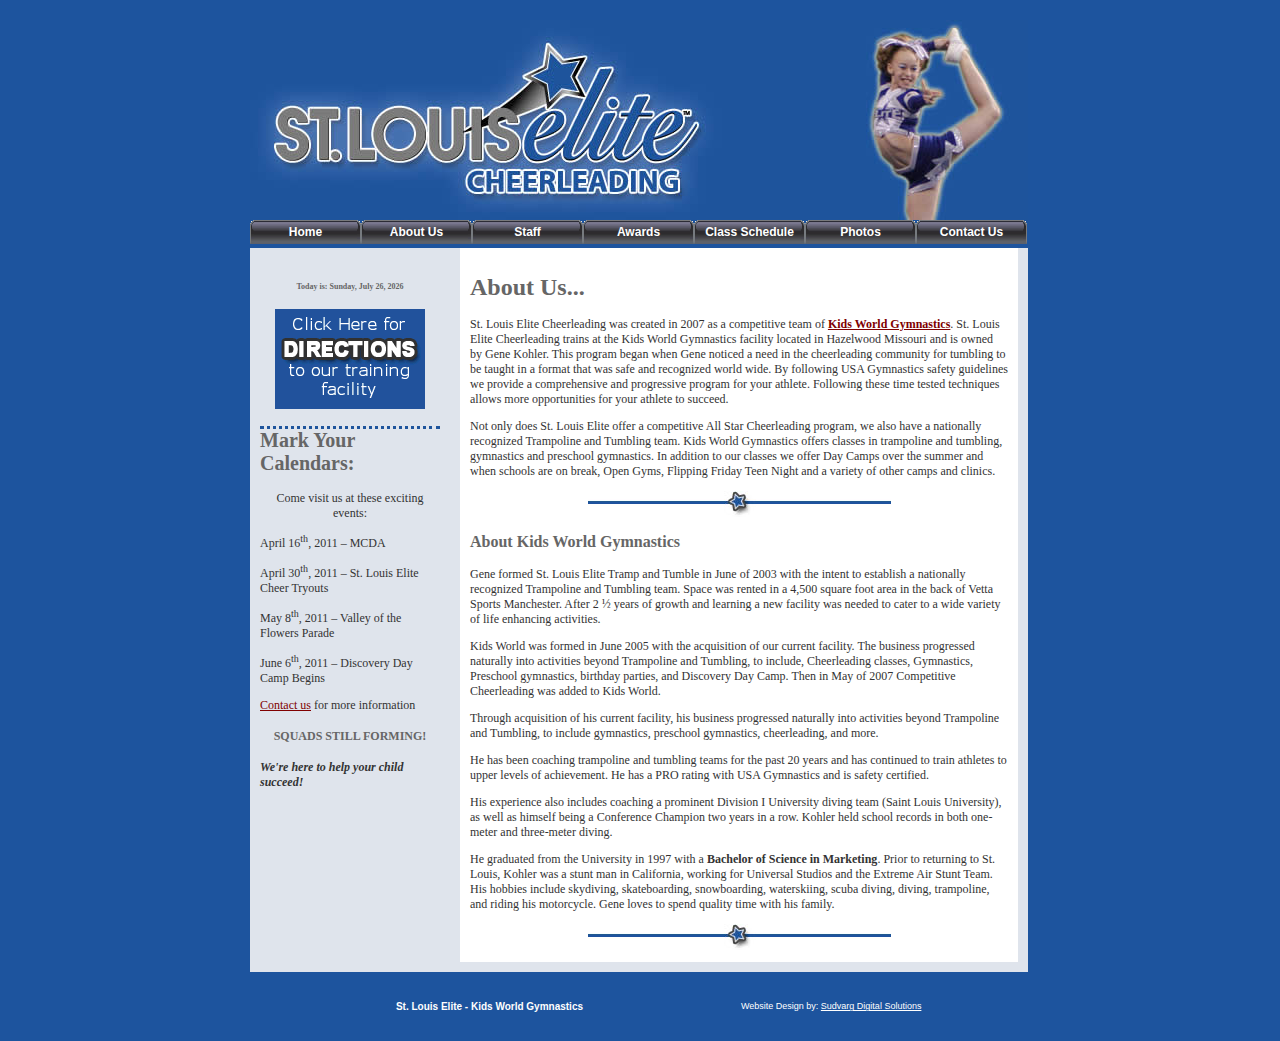
<file: oldsite/about-us.htm>
<!DOCTYPE html PUBLIC "-//W3C//DTD XHTML 1.0 Transitional//EN" "http://www.w3.org/TR/xhtml1/DTD/xhtml1-transitional.dtd">
<html xmlns="http://www.w3.org/1999/xhtml" ><!-- InstanceBegin template="/Templates/pg-main.dwt" codeOutsideHTMLIsLocked="false" -->
<head>
<meta http-equiv="Content-Type" content="text/html; charset=utf-8" />
<!-- InstanceBeginEditable name="doctitle" -->
<title>St. Louis Elite Cheerleading - All Star Cheer - Competitive and Recreational</title>
<link rel="shortcut icon" type="image/ico" href="/favicon.ico" />

<meta name="revisit-after" content="15 days">
<meta name="MSSmartTagsPreventParsing" content="TRUE">
<meta name="robots" content="ALL">
<meta name="distribution" content="Global">
<meta name="rating" content="Safe For Kids">
<meta name="copyright" content=" copyright ©, 2009">
<meta name="author" content="Gene Kohler - Kids World Gymnastics"> 
<meta name="language" content="English">
<meta name="doc-type" content="Web Page">
<meta name="doc-class" content="Completed">
<meta name="doc-rights" content="Copyrighted Work">


 <meta name="keywords" content="cheerleading, all star cheerleading, cheer leading, cheer leaders, competitive, competition, St. Louis cheerleading, Manchester, Missouri, cheerleading gym,  Worlds, gymnastic, sport, dance, hip hop, tumbling classes, classes, tumbling, squad, clinics, facility, facility rental, gym rental, private lessons, acrobatic gymnastics, " />
<!-- InstanceEndEditable -->
<link rel="stylesheet" type="text/css" href="pg-main.css" media="all" />
<!--[if IE]>
<style type="text/css" media="all">.borderitem {border-style:solid;}</style>
<![endif]-->
<script type="text/javascript" src="CSSMenuWriter/cssmw/menu.js"></script>

<style type="text/css" media="all">
<!--
@import url("CSSMenuWriter/cssmw/menu.css");
body,td,th {
	font-family: Verdana, Geneva, sans-serif;
	font-size: 12px;
	color: #333;
	text-align: left;
}
a:link {
	color: #800000;
	text-decoration: underline;
}
a:visited {
	color: #369;
	text-decoration: underline;
}
a:hover {
	color: #396;
	text-decoration: underline;
}
a:active {
	color: #585B60;
	text-decoration: underline;
}
h1 {
	font-size: 24px;
	color: #45444C;
}
h2 {
	font-size: 20px;
	border-top-color: #1E549C;
	border-top-style: dotted;
	color: #45444C;
}
h3 {
	font-size: 16px;
	color: #45444C;
}
h4 {
	font-size: 12px;
	color: #45444C;
}
h5 {
	font-size: 10px;
	text-align: center;
	color: #45444C;
}
h6 {
	font-size: 8px;
	color: #45444C;
	text-align: center;
}
-->
</style>
<!--[if lte IE 6]>
<style type="text/css" media="all">
@import url("CSSMenuWriter/cssmw/menu_ie.css");
</style>
<![endif]-->

<style type="text/css" media="all">
<!--
@import url("CSSMenuWriter/cssmw/menu.css");
-->
</style>
<!--[if lte IE 6]>
<style type="text/css" media="all">
@import url("CSSMenuWriter/cssmw/menu_ie.css");
</style>
<![endif]-->

<!-- InstanceBeginEditable name="head" -->
<style type="text/css">
<!--
h1 {
	color: #666;
}
h2 {
	color: #666;
}
h3 {
	color: #666;
}
h4 {
	color: #666;
}
h5 {
	color: #666;
}
h6 {
	color: #666;
}
-->
</style><!-- InstanceEndEditable -->
</head>

<body bgcolor="#1D549E">

<div id="main">
	<div id="container">
		<div id="header"><img src="images/masthead.jpg" alt="St. Louis Elite Cheerleading" width="778" height="200" /></div>
		<br class="clearfloat" />
		<div id="navbar">
		  <ul class="level-0" id="cssmw">
		    <li><span><a href="index.html">Home</a></span></li>
		    <li><span><a href="about-us.htm">About Us</a></span></li>
		    <li><span><a href="staff.htm">Staff</a></span></li>
		    <li><span><a href="awards.htm">Awards</a></span></li>
		    <li><span><a href="class-schedule.htm">Class Schedule</a></span></li>
		    <li><span><a href="photos.htm">Photos</a></span></li>
		    <li><span><a href="contact-us.htm">Contact Us</a></span></li>
		  </ul>
<script type="text/javascript">if(window.attachEvent) { window.attachEvent("onload", function() { cssmw.intializeMenu('cssmw'); }); } else if(window.addEventListener) { window.addEventListener("load", function() { cssmw.intializeMenu('cssmw'); }, true); }</script>
	  </div>
		<br class="clearfloat" />
		<div id="sidebar">
         <p>&nbsp;</p>
      <h6 align="center">Today is:
        <script type="text/javascript">
				<!-- Begin
				var days=new Array(7);
				days[1]="Monday";
				days[2]="Tuesday";
				days[3]="Wednesday";
				days[4]="Thursday";
				days[5]="Friday";
				days[6]="Saturday";
				days[0]="Sunday";
				var months=new Array(13);
				months[1]="January";
				months[2]="February";
				months[3]="March";
				months[4]="April";
				months[5]="May";
				months[6]="June";
				months[7]="July";
				months[8]="August";
				months[9]="September";
				months[10]="October";
				months[11]="November";
				months[12]="December";
				var time=new Date();
				var ldays=days[time.getDay()];
				var lmonth=months[time.getMonth() + 1];
				var date=time.getDate();
				var year=time.getYear();
				if (year < 2000)
				year = year + 1900;
				document.write(ldays + "," + " " + lmonth + " " + date + "," + " " + year);
				// End
				// -->
				</script>
        
        
      </h6>
      <table width="150" border="0" align="center" cellpadding="0" cellspacing="0">
        <tr>
          <td><!--======================== BEGIN COPYING THE HTML HERE ==========================-->
            <a href="directions.htm"><img name="directionsagif" src="directions-gif/directions-agif.gif" width="150" height="100" border="0" id="directionsagif" alt="Click here for DIRECTIONS to St. Louis Elite" /></a>
         </td>
        </tr>
      </table>
      <!-- InstanceBeginEditable name="sidebar" -->
      <h2>Mark Your Calendars:</h2>
      <p align="center">Come visit us at these exciting events:</p>
      <p>April 16<sup>th</sup>, 2011 &ndash; MCDA</p>
      <p>April 30<sup>th</sup>, 2011 &ndash; St. Louis Elite Cheer Tryouts</p>
      <p>May 8<sup>th</sup>, 2011 &ndash; Valley of the Flowers Parade</p>
      <p>June 6<sup>th</sup>, 2011 &ndash; Discovery Day Camp Begins</p>
      <p><a href="contact-us.htm">Contact us</a> for more information</p>
      <h4 style="text-align:center">SQUADS STILL FORMING!</h4>
      <p><strong><em>We're here to help your child succeed!</em></strong></p>
      <!-- InstanceEndEditable --></div>
		<div id="content"><!-- InstanceBeginEditable name="content" -->
		  <h1>About Us...</h1>
		  <p>St. Louis Elite Cheerleading was created in 2007 as a competitive team of <a href="http://www.kidsworldgymnastics.com" target="_blank"><strong>Kids World Gymnastics</strong></a>. St. Louis Elite Cheerleading trains at the Kids World Gymnastics facility located in Hazelwood Missouri and is owned by Gene Kohler. This program began when Gene noticed a need in the cheerleading community for tumbling to be taught in a format that was safe and recognized world wide. By following USA Gymnastics safety guidelines we provide a comprehensive and progressive program for your athlete. Following these time tested techniques allows more opportunities for your athlete to succeed.  </p>
          <p>Not only does St. Louis Elite offer a competitive All Star Cheerleading program, we also have a nationally recognized Trampoline and Tumbling team. Kids World Gymnastics offers classes in trampoline and tumbling, gymnastics and preschool gymnastics. In addition to our classes we offer Day Camps over the summer and when schools are on break, Open Gyms, Flipping Friday Teen Night and a variety of other camps and clinics.</p>
		  <p><img src="images/div.jpg" width="303" height="26" class="ctr" /></p>
        <h3>About Kids World Gymnastics</h3>
	    <p>Gene formed St. Louis Elite Tramp and Tumble in June of 2003 with the intent to establish a nationally recognized Trampoline and Tumbling team. Space was rented in a 4,500 square foot area in the back of Vetta Sports Manchester. After 2 ½ years of growth and learning a new facility was needed to cater to a wide variety of life enhancing activities.		  </p>
		  <p>Kids World was formed in June 2005 with the acquisition of our current facility. The business progressed naturally into activities beyond Trampoline and Tumbling, to include, Cheerleading classes, Gymnastics, Preschool gymnastics, birthday parties, and Discovery Day Camp. Then in May of 2007 Competitive Cheerleading was added to Kids World. </p>
		  <p>Through acquisition of his current facility, his business progressed naturally into activities beyond Trampoline and Tumbling, to include gymnastics, preschool gymnastics, cheerleading, and more.</p>
		  <p>He has been coaching trampoline and tumbling teams for the past 20 years and has continued to train athletes to upper levels of achievement. He has a PRO rating with USA Gymnastics and is safety certified.</p>
		  <p>His experience also includes coaching a prominent Division I University diving team (Saint Louis University), as well as himself being a Conference Champion two years in a row. Kohler held school records in both one-meter and three-meter diving.</p>
		  <p>He graduated from the University in 1997 with a <strong>Bachelor of Science in Marketing</strong>. Prior to returning to St. Louis, Kohler was a stunt man in California, working for Universal Studios and the Extreme Air Stunt Team. His hobbies include skydiving, skateboarding, snowboarding, waterskiing, scuba diving, diving, trampoline, and riding his motorcycle. Gene loves to spend quality time with his family.</p>
      <p><img src="images/div.jpg" alt="" width="303" height="26" class="ctr" /></p>
		<!-- InstanceEndEditable -->
</div>
		<br class="clearfloat" />
		<div id="footer">
		  <table width="778" border="0" align="center" cellpadding="12" cellspacing="0">
		    <tr>
		      <td width="470" style="color: #FFF"><h5 style="color: #FFF">St. Louis Elite  - Kids World Gymnastics</h5></td>
		      <td width="284" style="color: #FFF; font-size: 9px;">Website Design by: <a href="http://www.sudvarg.net" target="_blank" style="color:#FFF; text-align: center;">Sudvarg Digital Solutions</a></td>
	        </tr>
	      </table>
	  </div>
		<br class="clearfloat" />
	</div>
	
  <br class="clearfloat" />
</div>

<script type="text/javascript">
var gaJsHost = (("https:" == document.location.protocol) ? "https://ssl." : "http://www.");
document.write(unescape("%3Cscript src='" + gaJsHost + "google-analytics.com/ga.js' type='text/javascript'%3E%3C/script%3E"));
</script>
<script type="text/javascript">
try {
var pageTracker = _gat._getTracker("UA-3746959-2");
pageTracker._trackPageview();
} catch(err) {}</script>
</body>
<!-- InstanceEnd --></html>
</file>
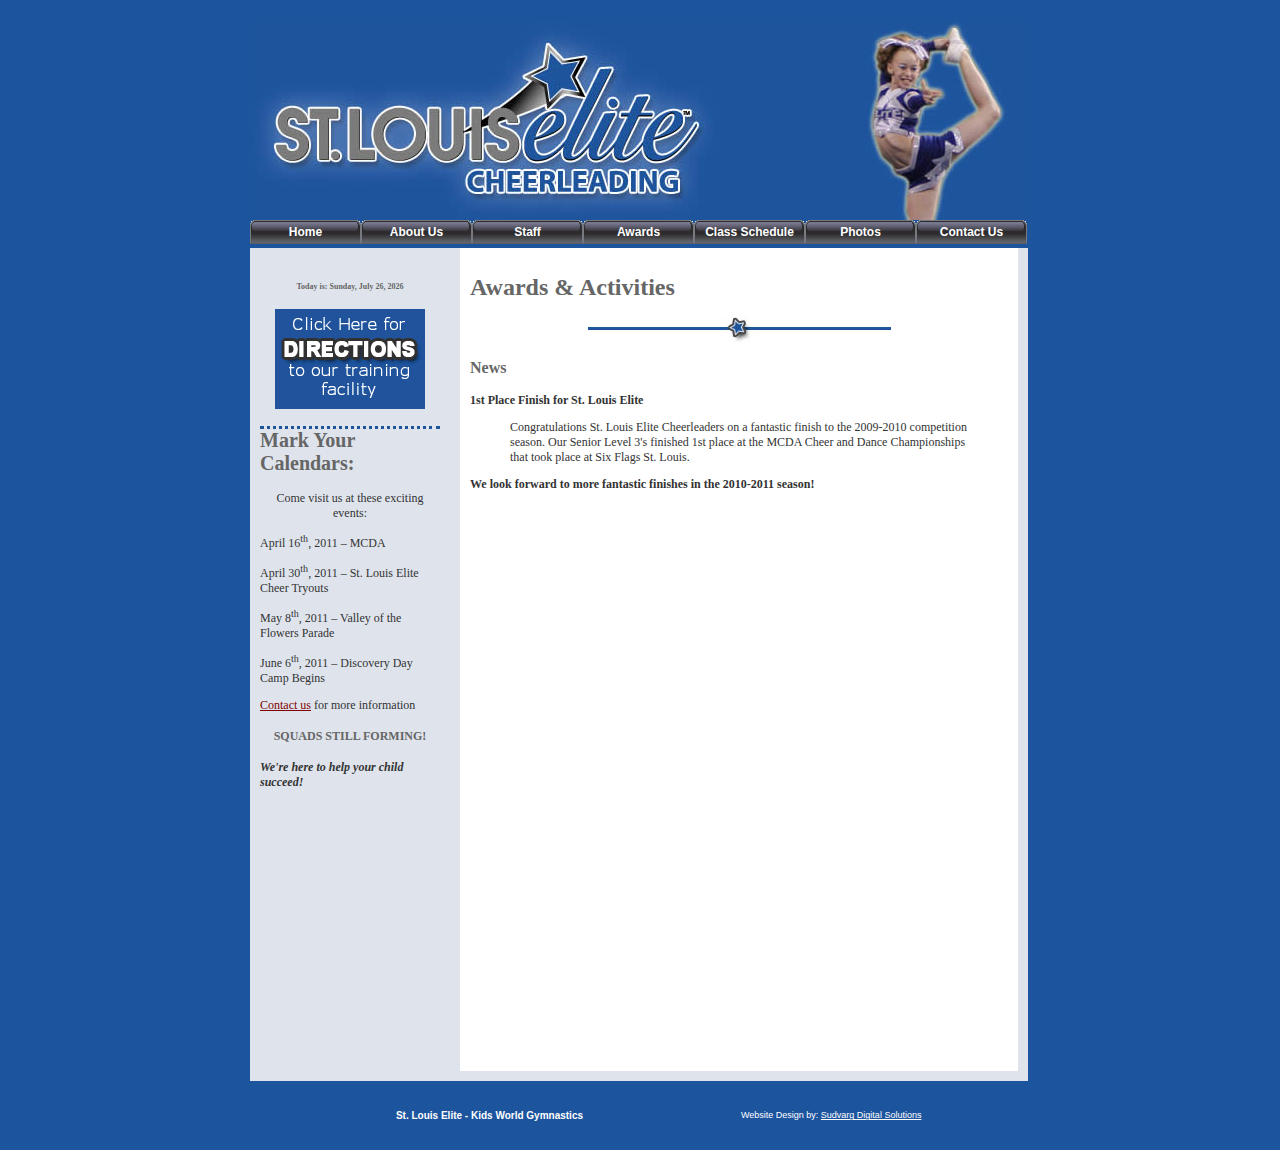
<file: oldsite/awards.htm>
<!DOCTYPE html PUBLIC "-//W3C//DTD XHTML 1.0 Transitional//EN" "http://www.w3.org/TR/xhtml1/DTD/xhtml1-transitional.dtd">
<html xmlns="http://www.w3.org/1999/xhtml" ><!-- InstanceBegin template="/Templates/pg-main.dwt" codeOutsideHTMLIsLocked="false" -->
<head>
<meta http-equiv="Content-Type" content="text/html; charset=utf-8" />
<!-- InstanceBeginEditable name="doctitle" -->
<title>St. Louis Elite Cheerleading - All Star Cheer - Competitive and Recreational</title>
<link rel="shortcut icon" type="image/ico" href="/favicon.ico" />

<meta name="revisit-after" content="15 days">
<meta name="MSSmartTagsPreventParsing" content="TRUE">
<meta name="robots" content="ALL">
<meta name="distribution" content="Global">
<meta name="rating" content="Safe For Kids">
<meta name="copyright" content=" copyright ©, 2009">
<meta name="author" content="Gene Kohler - Kids World Gymnastics"> 
<meta name="language" content="English">
<meta name="doc-type" content="Web Page">
<meta name="doc-class" content="Completed">
<meta name="doc-rights" content="Copyrighted Work">


 <meta name="keywords" content="cheerleading, all star cheerleading, cheer leading, cheer leaders, competitive, competition, St. Louis cheerleading, Manchester, Missouri, cheerleading gym,  Worlds, gymnastic, sport, dance, hip hop, tumbling classes, classes, tumbling, squad, clinics, facility, facility rental, gym rental, private lessons, acrobatic gymnastics, " />
<!-- InstanceEndEditable -->
<link rel="stylesheet" type="text/css" href="pg-main.css" media="all" />
<!--[if IE]>
<style type="text/css" media="all">.borderitem {border-style:solid;}</style>
<![endif]-->
<script type="text/javascript" src="CSSMenuWriter/cssmw/menu.js"></script>

<style type="text/css" media="all">
<!--
@import url("CSSMenuWriter/cssmw/menu.css");
body,td,th {
	font-family: Verdana, Geneva, sans-serif;
	font-size: 12px;
	color: #333;
	text-align: left;
}
a:link {
	color: #800000;
	text-decoration: underline;
}
a:visited {
	color: #369;
	text-decoration: underline;
}
a:hover {
	color: #396;
	text-decoration: underline;
}
a:active {
	color: #585B60;
	text-decoration: underline;
}
h1 {
	font-size: 24px;
	color: #45444C;
}
h2 {
	font-size: 20px;
	border-top-color: #1E549C;
	border-top-style: dotted;
	color: #45444C;
}
h3 {
	font-size: 16px;
	color: #45444C;
}
h4 {
	font-size: 12px;
	color: #45444C;
}
h5 {
	font-size: 10px;
	text-align: center;
	color: #45444C;
}
h6 {
	font-size: 8px;
	color: #45444C;
	text-align: center;
}
-->
</style>
<!--[if lte IE 6]>
<style type="text/css" media="all">
@import url("CSSMenuWriter/cssmw/menu_ie.css");
</style>
<![endif]-->

<style type="text/css" media="all">
<!--
@import url("CSSMenuWriter/cssmw/menu.css");
-->
</style>
<!--[if lte IE 6]>
<style type="text/css" media="all">
@import url("CSSMenuWriter/cssmw/menu_ie.css");
</style>
<![endif]-->

<!-- InstanceBeginEditable name="head" -->
<style type="text/css">
<!--
h1 {
	color: #666;
}
h2 {
	color: #666;
}
h3 {
	color: #666;
}
h4 {
	color: #666;
}
h5 {
	color: #666;
}
h6 {
	color: #666;
}
-->
</style><!-- InstanceEndEditable -->
</head>

<body bgcolor="#1D549E">

<div id="main">
	<div id="container">
		<div id="header"><img src="images/masthead.jpg" alt="St. Louis Elite Cheerleading" width="778" height="200" /></div>
		<br class="clearfloat" />
		<div id="navbar">
		  <ul class="level-0" id="cssmw">
		    <li><span><a href="index.html">Home</a></span></li>
		    <li><span><a href="about-us.htm">About Us</a></span></li>
		    <li><span><a href="staff.htm">Staff</a></span></li>
		    <li><span><a href="awards.htm">Awards</a></span></li>
		    <li><span><a href="class-schedule.htm">Class Schedule</a></span></li>
		    <li><span><a href="photos.htm">Photos</a></span></li>
		    <li><span><a href="contact-us.htm">Contact Us</a></span></li>
		  </ul>
<script type="text/javascript">if(window.attachEvent) { window.attachEvent("onload", function() { cssmw.intializeMenu('cssmw'); }); } else if(window.addEventListener) { window.addEventListener("load", function() { cssmw.intializeMenu('cssmw'); }, true); }</script>
	  </div>
		<br class="clearfloat" />
		<div id="sidebar">
         <p>&nbsp;</p>
      <h6 align="center">Today is:
        <script type="text/javascript">
				<!-- Begin
				var days=new Array(7);
				days[1]="Monday";
				days[2]="Tuesday";
				days[3]="Wednesday";
				days[4]="Thursday";
				days[5]="Friday";
				days[6]="Saturday";
				days[0]="Sunday";
				var months=new Array(13);
				months[1]="January";
				months[2]="February";
				months[3]="March";
				months[4]="April";
				months[5]="May";
				months[6]="June";
				months[7]="July";
				months[8]="August";
				months[9]="September";
				months[10]="October";
				months[11]="November";
				months[12]="December";
				var time=new Date();
				var ldays=days[time.getDay()];
				var lmonth=months[time.getMonth() + 1];
				var date=time.getDate();
				var year=time.getYear();
				if (year < 2000)
				year = year + 1900;
				document.write(ldays + "," + " " + lmonth + " " + date + "," + " " + year);
				// End
				// -->
				</script>
        
        
      </h6>
      <table width="150" border="0" align="center" cellpadding="0" cellspacing="0">
        <tr>
          <td><!--======================== BEGIN COPYING THE HTML HERE ==========================-->
            <a href="directions.htm"><img name="directionsagif" src="directions-gif/directions-agif.gif" width="150" height="100" border="0" id="directionsagif" alt="Click here for DIRECTIONS to St. Louis Elite" /></a>
         </td>
        </tr>
      </table>
      <!-- InstanceBeginEditable name="sidebar" -->
      <h2>Mark Your Calendars:</h2>
      <p align="center">Come visit us at these exciting events:</p>
      <p>April 16<sup>th</sup>, 2011 &ndash; MCDA</p>
      <p>April 30<sup>th</sup>, 2011 &ndash; St. Louis Elite Cheer Tryouts</p>
      <p>May 8<sup>th</sup>, 2011 &ndash; Valley of the Flowers Parade</p>
      <p>June 6<sup>th</sup>, 2011 &ndash; Discovery Day Camp Begins</p>
      <p><a href="contact-us.htm">Contact us</a> for more information</p>
      <h4 style="text-align:center">SQUADS STILL FORMING!</h4>
      <p><strong><em>We're here to help your child succeed!</em></strong></p>
      <!-- InstanceEndEditable --></div>
		<div id="content"><!-- InstanceBeginEditable name="content" -->
		  <h1>Awards &amp; Activities</h1>
		  <p><img src="images/div.jpg" width="303" height="26" class="ctr" /></p>
		  <h3>News</h3>
		  <p><strong>1st Place Finish for St. Louis Elite</strong></p>
		  <blockquote>
		    <p>Congratulations St. Louis Elite Cheerleaders on a fantastic finish to the 2009-2010 competition season. Our Senior Level 3's finished 1st place at the MCDA Cheer and Dance Championships that took place at Six Flags St. Louis.</p>
	    </blockquote>
		  <p><strong>We look forward to more fantastic finishes in the 2010-2011 season!</strong></p>
          <script type="text/javascript">
            for (i=1; i<=20; i++) { document.writeln("<p>&nbsp;</p>"); }
        </script>
		  <p>&nbsp;</p>
		<!-- InstanceEndEditable -->
</div>
		<br class="clearfloat" />
		<div id="footer">
		  <table width="778" border="0" align="center" cellpadding="12" cellspacing="0">
		    <tr>
		      <td width="470" style="color: #FFF"><h5 style="color: #FFF">St. Louis Elite  - Kids World Gymnastics</h5></td>
		      <td width="284" style="color: #FFF; font-size: 9px;">Website Design by: <a href="http://www.sudvarg.net" target="_blank" style="color:#FFF; text-align: center;">Sudvarg Digital Solutions</a></td>
	        </tr>
	      </table>
	  </div>
		<br class="clearfloat" />
	</div>
	
  <br class="clearfloat" />
</div>

<script type="text/javascript">
var gaJsHost = (("https:" == document.location.protocol) ? "https://ssl." : "http://www.");
document.write(unescape("%3Cscript src='" + gaJsHost + "google-analytics.com/ga.js' type='text/javascript'%3E%3C/script%3E"));
</script>
<script type="text/javascript">
try {
var pageTracker = _gat._getTracker("UA-3746959-2");
pageTracker._trackPageview();
} catch(err) {}</script>
</body>
<!-- InstanceEnd --></html>
</file>
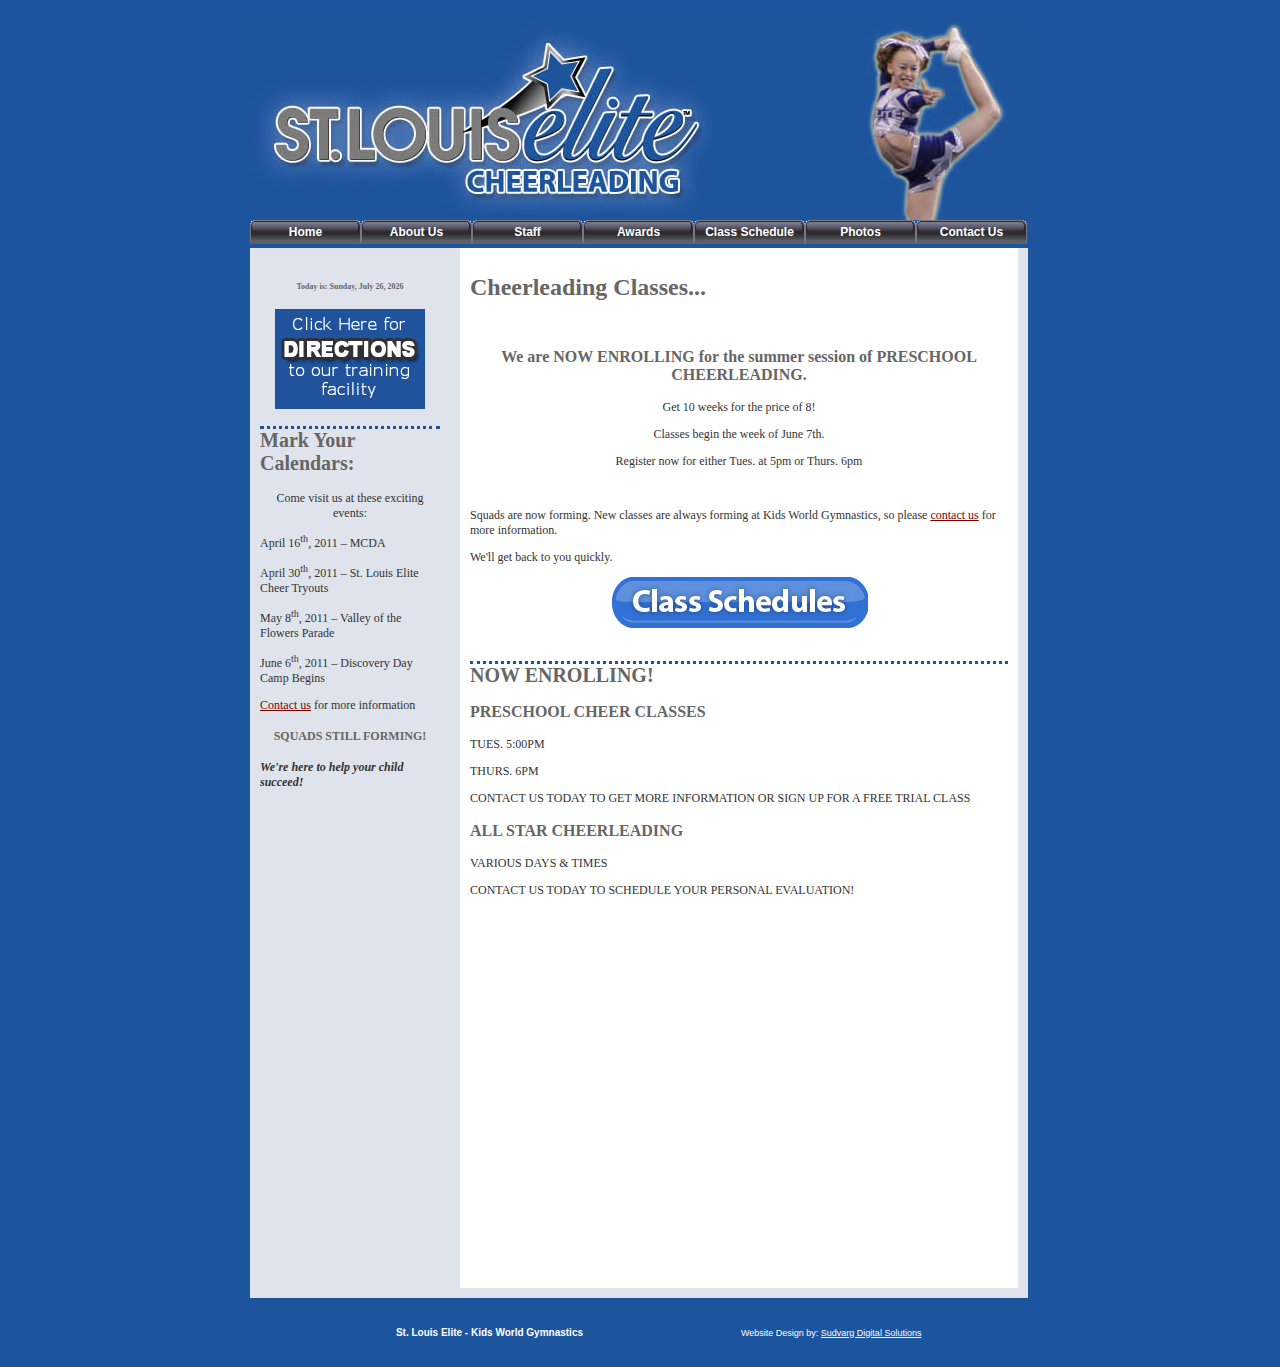
<file: oldsite/class-schedule.htm>
<!DOCTYPE html PUBLIC "-//W3C//DTD XHTML 1.0 Transitional//EN" "http://www.w3.org/TR/xhtml1/DTD/xhtml1-transitional.dtd">
<html xmlns="http://www.w3.org/1999/xhtml" ><!-- InstanceBegin template="/Templates/pg-main.dwt" codeOutsideHTMLIsLocked="false" -->
<head>
<meta http-equiv="Content-Type" content="text/html; charset=utf-8" />
<!-- InstanceBeginEditable name="doctitle" -->
<title>St. Louis Elite Cheerleading - All Star Cheer - Competitive and Recreational</title>
<link rel="shortcut icon" type="image/ico" href="/favicon.ico" />

<meta name="revisit-after" content="15 days">
<meta name="MSSmartTagsPreventParsing" content="TRUE">
<meta name="robots" content="ALL">
<meta name="distribution" content="Global">
<meta name="rating" content="Safe For Kids">
<meta name="copyright" content=" copyright ©, 2009">
<meta name="author" content="Gene Kohler - Kids World Gymnastics"> 
<meta name="language" content="English">
<meta name="doc-type" content="Web Page">
<meta name="doc-class" content="Completed">
<meta name="doc-rights" content="Copyrighted Work">


 <meta name="keywords" content="cheerleading, all star cheerleading, cheer leading, cheer leaders, competitive, competition, St. Louis cheerleading, Manchester, Missouri, cheerleading gym,  Worlds, gymnastic, sport, dance, hip hop, tumbling classes, classes, tumbling, squad, clinics, facility, facility rental, gym rental, private lessons, acrobatic gymnastics, " />
<!-- InstanceEndEditable -->
<link rel="stylesheet" type="text/css" href="pg-main.css" media="all" />
<!--[if IE]>
<style type="text/css" media="all">.borderitem {border-style:solid;}</style>
<![endif]-->
<script type="text/javascript" src="CSSMenuWriter/cssmw/menu.js"></script>
<script language="javascript" src="http://www.iclasspro.com/portal/icpportal.js" type="text/javascript"></script>


<style type="text/css" media="all">
<!--
@import url("CSSMenuWriter/cssmw/menu.css");
body,td,th {
	font-family: Verdana, Geneva, sans-serif;
	font-size: 12px;
	color: #333;
	text-align: left;
}
a:link {
	color: #800000;
	text-decoration: underline;
}
a:visited {
	color: #369;
	text-decoration: underline;
}
a:hover {
	color: #396;
	text-decoration: underline;
}
a:active {
	color: #585B60;
	text-decoration: underline;
}
h1 {
	font-size: 24px;
	color: #45444C;
}
h2 {
	font-size: 20px;
	border-top-color: #1E549C;
	border-top-style: dotted;
	color: #45444C;
}
h3 {
	font-size: 16px;
	color: #45444C;
}
h4 {
	font-size: 12px;
	color: #45444C;
}
h5 {
	font-size: 10px;
	text-align: center;
	color: #45444C;
}
h6 {
	font-size: 8px;
	color: #45444C;
	text-align: center;
}
-->
</style>
<!--[if lte IE 6]>
<style type="text/css" media="all">
@import url("CSSMenuWriter/cssmw/menu_ie.css");
</style>
<![endif]-->

<style type="text/css" media="all">
<!--
@import url("CSSMenuWriter/cssmw/menu.css");
-->
</style>
<!--[if lte IE 6]>
<style type="text/css" media="all">
@import url("CSSMenuWriter/cssmw/menu_ie.css");
</style>
<![endif]-->

<!-- InstanceBeginEditable name="head" -->
<style type="text/css">
<!--
h1 {
	color: #666;
}
h2 {
	color: #666;
}
h3 {
	color: #666;
}
h4 {
	color: #666;
}
h5 {
	color: #666;
}
h6 {
	color: #666;
}
-->
</style><!-- InstanceEndEditable -->
</head>

<body bgcolor="#1D549E">

<div id="main">
	<div id="container">
		<div id="header"><img src="images/masthead.jpg" alt="St. Louis Elite Cheerleading" width="778" height="200" /></div>
		<br class="clearfloat" />
		<div id="navbar">
		  <ul class="level-0" id="cssmw">
		    <li><span><a href="index.html">Home</a></span></li>
		    <li><span><a href="about-us.htm">About Us</a></span></li>
		    <li><span><a href="staff.htm">Staff</a></span></li>
		    <li><span><a href="awards.htm">Awards</a></span></li>
		    <li><span><a href="class-schedule.htm">Class Schedule</a></span></li>
		    <li><span><a href="photos.htm">Photos</a></span></li>
		    <li><span><a href="contact-us.htm">Contact Us</a></span></li>
		  </ul>
<script type="text/javascript">if(window.attachEvent) { window.attachEvent("onload", function() { cssmw.intializeMenu('cssmw'); }); } else if(window.addEventListener) { window.addEventListener("load", function() { cssmw.intializeMenu('cssmw'); }, true); }</script>
	  </div>
		<br class="clearfloat" />
		<div id="sidebar">
         <p>&nbsp;</p>
      <h6 align="center">Today is:
        <script type="text/javascript">
				<!-- Begin
				var days=new Array(7);
				days[1]="Monday";
				days[2]="Tuesday";
				days[3]="Wednesday";
				days[4]="Thursday";
				days[5]="Friday";
				days[6]="Saturday";
				days[0]="Sunday";
				var months=new Array(13);
				months[1]="January";
				months[2]="February";
				months[3]="March";
				months[4]="April";
				months[5]="May";
				months[6]="June";
				months[7]="July";
				months[8]="August";
				months[9]="September";
				months[10]="October";
				months[11]="November";
				months[12]="December";
				var time=new Date();
				var ldays=days[time.getDay()];
				var lmonth=months[time.getMonth() + 1];
				var date=time.getDate();
				var year=time.getYear();
				if (year < 2000)
				year = year + 1900;
				document.write(ldays + "," + " " + lmonth + " " + date + "," + " " + year);
				// End
				// -->
				</script>
        
        
      </h6>
      <table width="150" border="0" align="center" cellpadding="0" cellspacing="0">
        <tr>
          <td><!--======================== BEGIN COPYING THE HTML HERE ==========================-->
            <a href="directions.htm"><img name="directionsagif" src="directions-gif/directions-agif.gif" width="150" height="100" border="0" id="directionsagif" alt="Click here for DIRECTIONS to St. Louis Elite" /></a>
         </td>
        </tr>
      </table>
      <!-- InstanceBeginEditable name="sidebar" -->
      <h2>Mark Your Calendars:</h2>
      <p align="center">Come visit us at these exciting events:</p>
      <p>April 16<sup>th</sup>, 2011 &ndash; MCDA</p>
      <p>April 30<sup>th</sup>, 2011 &ndash; St. Louis Elite Cheer Tryouts</p>
      <p>May 8<sup>th</sup>, 2011 &ndash; Valley of the Flowers Parade</p>
      <p>June 6<sup>th</sup>, 2011 &ndash; Discovery Day Camp Begins</p>
      <p><a href="contact-us.htm">Contact us</a> for more information</p>
      <h4 style="text-align:center">SQUADS STILL FORMING!</h4>
      <p><strong><em>We're here to help your child succeed!</em></strong></p>
      <!-- InstanceEndEditable --></div>
		<div id="content"><!-- InstanceBeginEditable name="content" -->
		  <h1>Cheerleading Classes...</h1>
	    <p>&nbsp; </p>
        
        <div style="text-align:center;">
        <h3>We are NOW ENROLLING for the summer session of PRESCHOOL CHEERLEADING. </h3>
        <p>Get 10 weeks for the price of 8!</p>
        <p>Classes begin the week of June 7th.</p>
        <p>Register now for either Tues. at 5pm or Thurs. 6pm</p>
        </div>
        
	    <p>&nbsp; </p>
		  <p>Squads are now forming. New classes are always forming at Kids World Gymnastics, so please <a href="contact-us.htm">contact us</a> for more information.</p>
		  <p>We'll get back to you quickly.</p>
        <div style='text-align:center'>
          <a onclick="html_show_iclass_class_list('kidsworld', 1); return false" 
href="#"><img src='images/ClassSchedules.png' alt='Class Schedules' style='border:0px' /></a>
        </div>
		  <p>&nbsp;</p>
          <h2>NOW ENROLLING!</h2>
          <h3>PRESCHOOL CHEER CLASSES</h3>
          <p>TUES. 5:00PM</p>
          <p>THURS. 6PM</p>
          <p>CONTACT US TODAY TO GET MORE INFORMATION OR SIGN UP FOR A FREE TRIAL CLASS</p>
          <h3>ALL STAR CHEERLEADING</h3>
          <p>VARIOUS DAYS & TIMES</p>
          <p>CONTACT US TODAY TO SCHEDULE YOUR PERSONAL EVALUATION!</p>
<p>&nbsp;</p>
		  <p>&nbsp;</p>
		  <p>&nbsp;</p>
		  <p>&nbsp;</p>
		  <p>&nbsp;</p>
		  <p>&nbsp;</p>
		  <p>&nbsp;</p>
		  <p>&nbsp;</p>
		  <p>&nbsp;</p>
		  <p>&nbsp;</p>
		  <p>&nbsp;</p>
		  <p>&nbsp;</p>
		  <p>&nbsp;</p>
		  <p>&nbsp;</p>
		<!-- InstanceEndEditable -->
</div>
		<br class="clearfloat" />
		<div id="footer">
		  <table width="778" border="0" align="center" cellpadding="12" cellspacing="0">
		    <tr>
		      <td width="470" style="color: #FFF"><h5 style="color: #FFF">St. Louis Elite  - Kids World Gymnastics</h5></td>
		      <td width="284" style="color: #FFF; font-size: 9px;">Website Design by: <a href="http://www.sudvarg.net" target="_blank" style="color:#FFF; text-align: center;">Sudvarg Digital Solutions</a></td>
	        </tr>
	      </table>
	  </div>
		<br class="clearfloat" />
	</div>
	
  <br class="clearfloat" />
</div>

<script type="text/javascript">
var gaJsHost = (("https:" == document.location.protocol) ? "https://ssl." : "http://www.");
document.write(unescape("%3Cscript src='" + gaJsHost + "google-analytics.com/ga.js' type='text/javascript'%3E%3C/script%3E"));
</script>
<script type="text/javascript">
try {
var pageTracker = _gat._getTracker("UA-3746959-2");
pageTracker._trackPageview();
} catch(err) {}</script>
</body>
<!-- InstanceEnd --></html>
</file>
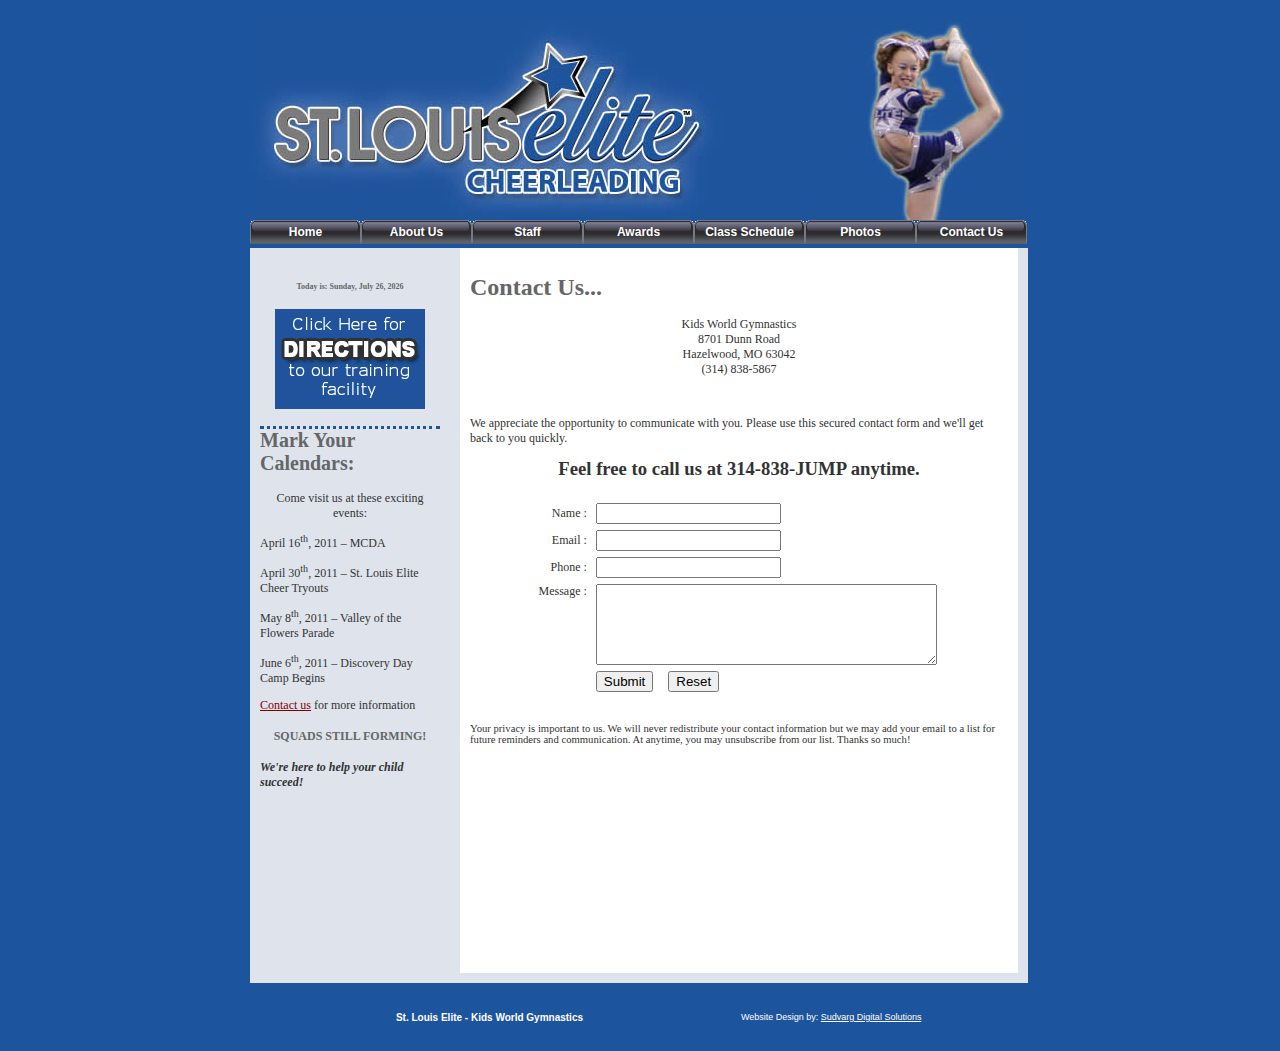
<file: oldsite/contact-us.htm>
<!DOCTYPE html PUBLIC "-//W3C//DTD XHTML 1.0 Transitional//EN" "http://www.w3.org/TR/xhtml1/DTD/xhtml1-transitional.dtd">
<html xmlns="http://www.w3.org/1999/xhtml" ><!-- InstanceBegin template="/Templates/pg-main.dwt" codeOutsideHTMLIsLocked="false" -->
<head>
<meta http-equiv="Content-Type" content="text/html; charset=utf-8" />
<!-- InstanceBeginEditable name="doctitle" -->
<title>St. Louis Elite Cheerleading - All Star Cheer - Competitive and Recreational</title>
<link rel="shortcut icon" type="image/ico" href="/favicon.ico" />

<meta name="revisit-after" content="15 days">
<meta name="MSSmartTagsPreventParsing" content="TRUE">
<meta name="robots" content="ALL">
<meta name="distribution" content="Global">
<meta name="rating" content="Safe For Kids">
<meta name="copyright" content=" copyright ©, 2009">
<meta name="author" content="Gene Kohler - Kids World Gymnastics"> 
<meta name="language" content="English">
<meta name="doc-type" content="Web Page">
<meta name="doc-class" content="Completed">
<meta name="doc-rights" content="Copyrighted Work">


 <meta name="keywords" content="cheerleading, all star cheerleading, cheer leading, cheer leaders, competitive, competition, St. Louis cheerleading, Manchester, Missouri, cheerleading gym,  Worlds, gymnastic, sport, dance, hip hop, tumbling classes, classes, tumbling, squad, clinics, facility, facility rental, gym rental, private lessons, acrobatic gymnastics, " />
<!-- InstanceEndEditable -->
<link rel="stylesheet" type="text/css" href="pg-main.css" media="all" />
<!--[if IE]>
<style type="text/css" media="all">.borderitem {border-style:solid;}</style>
<![endif]-->
<script type="text/javascript" src="CSSMenuWriter/cssmw/menu.js"></script>

<style type="text/css" media="all">
<!--
@import url("CSSMenuWriter/cssmw/menu.css");
body,td,th {
	font-family: Verdana, Geneva, sans-serif;
	font-size: 12px;
	color: #333;
	text-align: left;
}
a:link {
	color: #800000;
	text-decoration: underline;
}
a:visited {
	color: #369;
	text-decoration: underline;
}
a:hover {
	color: #396;
	text-decoration: underline;
}
a:active {
	color: #585B60;
	text-decoration: underline;
}
h1 {
	font-size: 24px;
	color: #45444C;
}
h2 {
	font-size: 20px;
	border-top-color: #1E549C;
	border-top-style: dotted;
	color: #45444C;
}
h3 {
	font-size: 16px;
	color: #45444C;
}
h4 {
	font-size: 12px;
	color: #45444C;
}
h5 {
	font-size: 10px;
	text-align: center;
	color: #45444C;
}
h6 {
	font-size: 8px;
	color: #45444C;
	text-align: center;
}
-->
</style>
<!--[if lte IE 6]>
<style type="text/css" media="all">
@import url("CSSMenuWriter/cssmw/menu_ie.css");
</style>
<![endif]-->

<style type="text/css" media="all">
<!--
@import url("CSSMenuWriter/cssmw/menu.css");
-->
</style>
<!--[if lte IE 6]>
<style type="text/css" media="all">
@import url("CSSMenuWriter/cssmw/menu_ie.css");
</style>
<![endif]-->

<!-- InstanceBeginEditable name="head" -->
<style type="text/css">
<!--
h1 {
	color: #666;
}
h2 {
	color: #666;
}
h3 {
	color: #666;
}
h4 {
	color: #666;
}
h5 {
	color: #666;
}
h6 {
	color: #666;
}
.style5 {font-size: 9pt}
.style5 {font-size: 14pt;
	font-weight: bold;
}
.style6 {font-size: 8pt}
-->
</style><!-- InstanceEndEditable -->
</head>

<body bgcolor="#1D549E">

<div id="main">
	<div id="container">
		<div id="header"><img src="images/masthead.jpg" alt="St. Louis Elite Cheerleading" width="778" height="200" /></div>
		<br class="clearfloat" />
		<div id="navbar">
		  <ul class="level-0" id="cssmw">
		    <li><span><a href="index.html">Home</a></span></li>
		    <li><span><a href="about-us.htm">About Us</a></span></li>
		    <li><span><a href="staff.htm">Staff</a></span></li>
		    <li><span><a href="awards.htm">Awards</a></span></li>
		    <li><span><a href="class-schedule.htm">Class Schedule</a></span></li>
		    <li><span><a href="photos.htm">Photos</a></span></li>
		    <li><span><a href="contact-us.htm">Contact Us</a></span></li>
		  </ul>
<script type="text/javascript">if(window.attachEvent) { window.attachEvent("onload", function() { cssmw.intializeMenu('cssmw'); }); } else if(window.addEventListener) { window.addEventListener("load", function() { cssmw.intializeMenu('cssmw'); }, true); }</script>
	  </div>
		<br class="clearfloat" />
		<div id="sidebar">
         <p>&nbsp;</p>
      <h6 align="center">Today is:
        <script type="text/javascript">
				<!-- Begin
				var days=new Array(7);
				days[1]="Monday";
				days[2]="Tuesday";
				days[3]="Wednesday";
				days[4]="Thursday";
				days[5]="Friday";
				days[6]="Saturday";
				days[0]="Sunday";
				var months=new Array(13);
				months[1]="January";
				months[2]="February";
				months[3]="March";
				months[4]="April";
				months[5]="May";
				months[6]="June";
				months[7]="July";
				months[8]="August";
				months[9]="September";
				months[10]="October";
				months[11]="November";
				months[12]="December";
				var time=new Date();
				var ldays=days[time.getDay()];
				var lmonth=months[time.getMonth() + 1];
				var date=time.getDate();
				var year=time.getYear();
				if (year < 2000)
				year = year + 1900;
				document.write(ldays + "," + " " + lmonth + " " + date + "," + " " + year);
				// End
				// -->
				</script>
        
        
      </h6>
      <table width="150" border="0" align="center" cellpadding="0" cellspacing="0">
        <tr>
          <td><!--======================== BEGIN COPYING THE HTML HERE ==========================-->
            <a href="directions.htm"><img name="directionsagif" src="directions-gif/directions-agif.gif" width="150" height="100" border="0" id="directionsagif" alt="Click here for DIRECTIONS to St. Louis Elite" /></a>
         </td>
        </tr>
      </table>
      <!-- InstanceBeginEditable name="sidebar" -->
      <h2>Mark Your Calendars:</h2>
      <p align="center">Come visit us at these exciting events:</p>
      <p>April 16<sup>th</sup>, 2011 &ndash; MCDA</p>
      <p>April 30<sup>th</sup>, 2011 &ndash; St. Louis Elite Cheer Tryouts</p>
      <p>May 8<sup>th</sup>, 2011 &ndash; Valley of the Flowers Parade</p>
      <p>June 6<sup>th</sup>, 2011 &ndash; Discovery Day Camp Begins</p>
      <p><a href="contact-us.htm">Contact us</a> for more information</p>
      <h4 style="text-align:center">SQUADS STILL FORMING!</h4>
      <p><strong><em>We're here to help your child succeed!</em></strong></p>
      <!-- InstanceEndEditable --></div>
		<div id="content"><!-- InstanceBeginEditable name="content" -->
		  <h1>Contact Us...</h1>
		  <p align="center">Kids World Gymnastics<br />
		    8701 Dunn Road<br />
		      Hazelwood, MO 63042<br />
        (314) 838-5867</p>
	    
<p>&nbsp;</p>
	    <p>We appreciate the opportunity to communicate with you. Please use this secured contact form and we'll get back to you quickly. </p>
          <p align="center" class="style5">Feel free to call us at 314-838-JUMP anytime.          </p>
          <form action="mailer.php" method="post" name="Kids World Gymnastics - Website Contact Form" id="Kids World Gymnastics - Website Contact Form">
            <p>
              <input type="hidden" name="subject" value="St Louis Elite Cheer Website Contact Form" />
              <input type="hidden" name="redirect" value="thankyou.htm" />
            </p>
            <p>
              <!-- This form has been created by a very famous Dreamweaver Extension, Form Maker 1.0.0, created by Faraz Ahsan Latif. The Email Address of the creater is farazahsan7@yahoo.com and his website address is http://www.asadfaraz.tk. For further information please visit his site. Thank You.-->
            </p>
            <table width="410" border="0" align="center" cellpadding="2">
              <tr>
                <td nowrap="nowrap"><div align="right">Name :&nbsp;</div></td>
                <td nowrap="nowrap"><input name="name:" type="text" id="name:" /></td>
              </tr>
              <tr>
                <td nowrap="nowrap"><div align="right">Email :&nbsp;</div></td>
                <td nowrap="nowrap"><input name="email:" type="text" id="email:" /></td>
              </tr>
              <tr>
                <td nowrap="nowrap"><div align="right">Phone :&nbsp;</div></td>
                <td nowrap="nowrap"><input name="phone:" type="text" id="phone:" /></td>
              </tr>
              <tr>
                <td valign="top" nowrap="nowrap"><div align="right">Message :&nbsp;</div></td>
                <td nowrap="nowrap"><textarea name="message:" cols="40" rows="5" id="message:"></textarea></td>
              </tr>
              <tr>
                <td nowrap="nowrap">&nbsp;</td>
                <td nowrap="nowrap"><div align="left">
                  <input type="submit" name="SUBMIT" value="Submit" />
                  &nbsp;&nbsp;&nbsp;
                  <input type="reset" name="RESET" value="Reset" />
                </div></td>
              </tr>
            </table>
            <p>&nbsp;</p>
            <p><span class="style6">Your privacy is important to us. We will never redistribute your contact information but we may add your email to a list for future reminders and communication. At anytime, you may unsubscribe from our list. Thanks so much! </span></p>
        </form>
		  <p>&nbsp;</p>
		  <p>&nbsp;</p>
		  <p>&nbsp;</p>
		  <p>&nbsp;</p>
		  <p>&nbsp;</p>
		  <p>&nbsp;</p>
		  <p>&nbsp;</p>
		  <p>&nbsp;</p>
		<!-- InstanceEndEditable -->
</div>
		<br class="clearfloat" />
		<div id="footer">
		  <table width="778" border="0" align="center" cellpadding="12" cellspacing="0">
		    <tr>
		      <td width="470" style="color: #FFF"><h5 style="color: #FFF">St. Louis Elite  - Kids World Gymnastics</h5></td>
		      <td width="284" style="color: #FFF; font-size: 9px;">Website Design by: <a href="http://www.sudvarg.net" target="_blank" style="color:#FFF; text-align: center;">Sudvarg Digital Solutions</a></td>
	        </tr>
	      </table>
	  </div>
		<br class="clearfloat" />
	</div>
	
  <br class="clearfloat" />
</div>

<script type="text/javascript">
var gaJsHost = (("https:" == document.location.protocol) ? "https://ssl." : "http://www.");
document.write(unescape("%3Cscript src='" + gaJsHost + "google-analytics.com/ga.js' type='text/javascript'%3E%3C/script%3E"));
</script>
<script type="text/javascript">
try {
var pageTracker = _gat._getTracker("UA-3746959-2");
pageTracker._trackPageview();
} catch(err) {}</script>
</body>
<!-- InstanceEnd --></html>
</file>
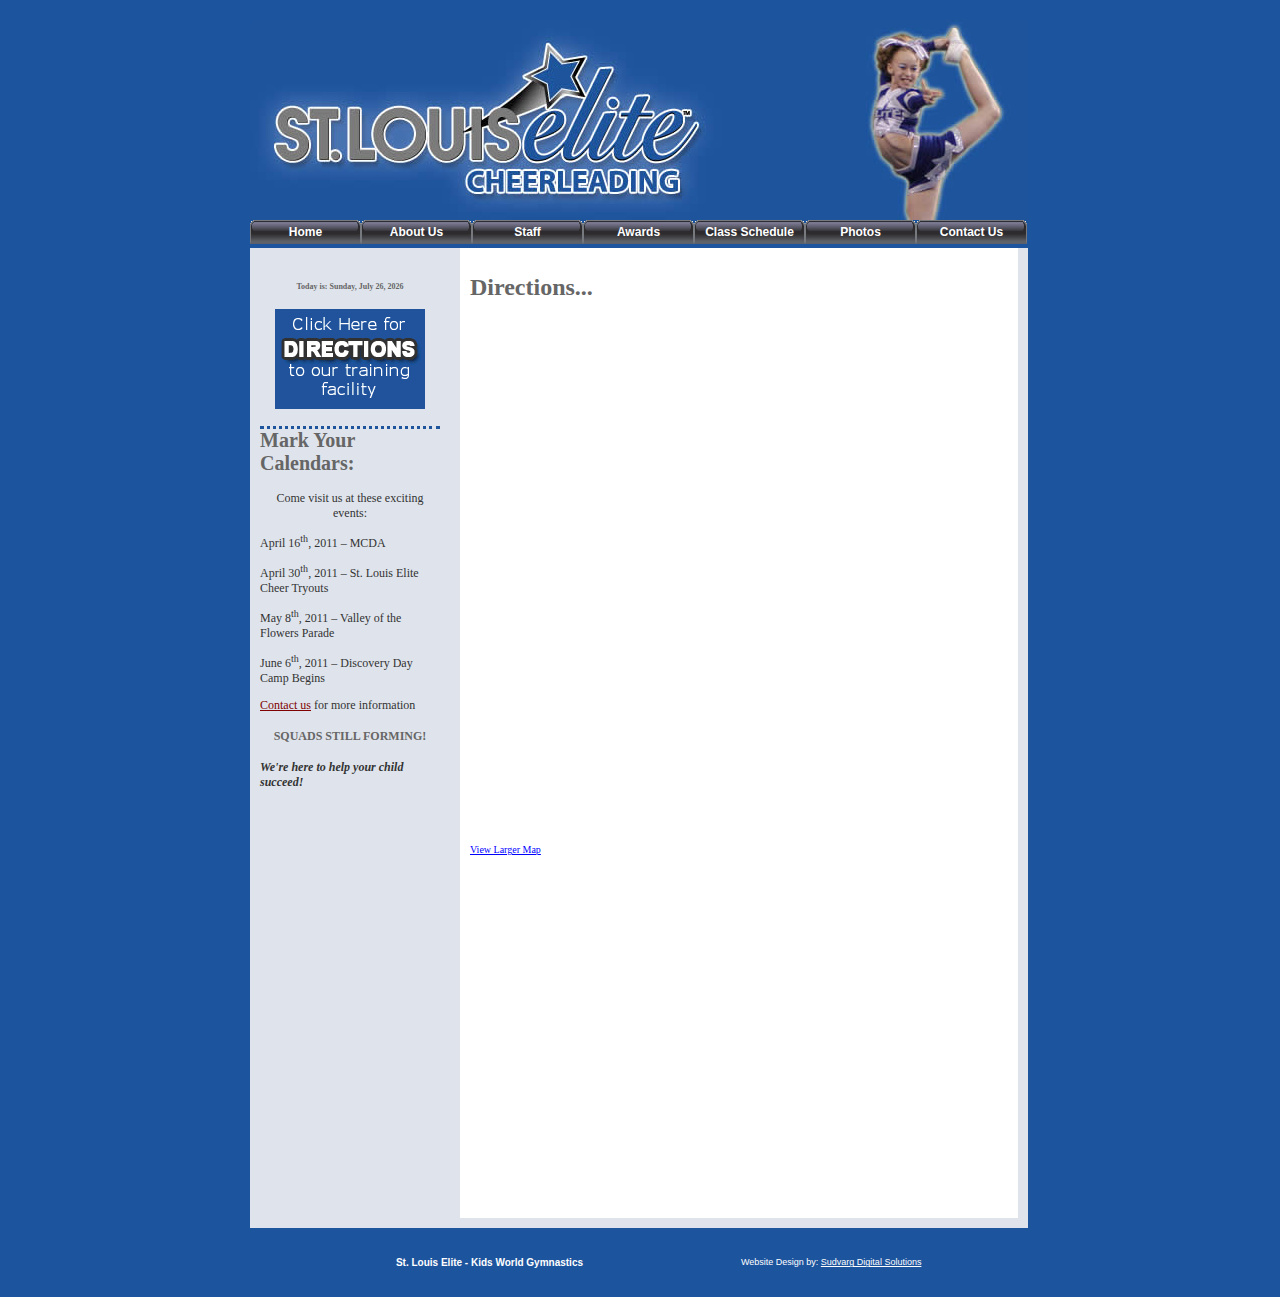
<file: oldsite/directions.htm>
<!DOCTYPE html PUBLIC "-//W3C//DTD XHTML 1.0 Transitional//EN" "http://www.w3.org/TR/xhtml1/DTD/xhtml1-transitional.dtd">
<html xmlns="http://www.w3.org/1999/xhtml" ><!-- InstanceBegin template="/Templates/pg-main.dwt" codeOutsideHTMLIsLocked="false" -->
<head>
<meta http-equiv="Content-Type" content="text/html; charset=utf-8" />
<!-- InstanceBeginEditable name="doctitle" -->
<title>St. Louis Elite Cheerleading - All Star Cheer - Competitive and Recreational</title>
<link rel="shortcut icon" type="image/ico" href="/favicon.ico" />

<meta name="revisit-after" content="15 days">
<meta name="MSSmartTagsPreventParsing" content="TRUE">
<meta name="robots" content="ALL">
<meta name="distribution" content="Global">
<meta name="rating" content="Safe For Kids">
<meta name="copyright" content=" copyright ©, 2009">
<meta name="author" content="Gene Kohler - Kids World Gymnastics"> 
<meta name="language" content="English">
<meta name="doc-type" content="Web Page">
<meta name="doc-class" content="Completed">
<meta name="doc-rights" content="Copyrighted Work">


 <meta name="keywords" content="cheerleading, all star cheerleading, cheer leading, cheer leaders, competitive, competition, St. Louis cheerleading, Manchester, Missouri, cheerleading gym,  Worlds, gymnastic, sport, dance, hip hop, tumbling classes, classes, tumbling, squad, clinics, facility, facility rental, gym rental, private lessons, acrobatic gymnastics, " />
<!-- InstanceEndEditable -->
<link rel="stylesheet" type="text/css" href="pg-main.css" media="all" />
<!--[if IE]>
<style type="text/css" media="all">.borderitem {border-style:solid;}</style>
<![endif]-->
<script type="text/javascript" src="CSSMenuWriter/cssmw/menu.js"></script>

<style type="text/css" media="all">
<!--
@import url("CSSMenuWriter/cssmw/menu.css");
body,td,th {
	font-family: Verdana, Geneva, sans-serif;
	font-size: 12px;
	color: #333;
	text-align: left;
}
a:link {
	color: #800000;
	text-decoration: underline;
}
a:visited {
	color: #369;
	text-decoration: underline;
}
a:hover {
	color: #396;
	text-decoration: underline;
}
a:active {
	color: #585B60;
	text-decoration: underline;
}
h1 {
	font-size: 24px;
	color: #45444C;
}
h2 {
	font-size: 20px;
	border-top-color: #1E549C;
	border-top-style: dotted;
	color: #45444C;
}
h3 {
	font-size: 16px;
	color: #45444C;
}
h4 {
	font-size: 12px;
	color: #45444C;
}
h5 {
	font-size: 10px;
	text-align: center;
	color: #45444C;
}
h6 {
	font-size: 8px;
	color: #45444C;
	text-align: center;
}
-->
</style>
<!--[if lte IE 6]>
<style type="text/css" media="all">
@import url("CSSMenuWriter/cssmw/menu_ie.css");
</style>
<![endif]-->

<style type="text/css" media="all">
<!--
@import url("CSSMenuWriter/cssmw/menu.css");
-->
</style>
<!--[if lte IE 6]>
<style type="text/css" media="all">
@import url("CSSMenuWriter/cssmw/menu_ie.css");
</style>
<![endif]-->

<!-- InstanceBeginEditable name="head" -->
<style type="text/css">
<!--
h1 {
	color: #666;
}
h2 {
	color: #666;
}
h3 {
	color: #666;
}
h4 {
	color: #666;
}
h5 {
	color: #666;
}
h6 {
	color: #666;
}
-->
</style><!-- InstanceEndEditable -->
</head>

<body bgcolor="#1D549E">

<div id="main">
	<div id="container">
		<div id="header"><img src="images/masthead.jpg" alt="St. Louis Elite Cheerleading" width="778" height="200" /></div>
		<br class="clearfloat" />
		<div id="navbar">
		  <ul class="level-0" id="cssmw">
		    <li><span><a href="index.html">Home</a></span></li>
		    <li><span><a href="about-us.htm">About Us</a></span></li>
		    <li><span><a href="staff.htm">Staff</a></span></li>
		    <li><span><a href="awards.htm">Awards</a></span></li>
		    <li><span><a href="class-schedule.htm">Class Schedule</a></span></li>
		    <li><span><a href="photos.htm">Photos</a></span></li>
		    <li><span><a href="contact-us.htm">Contact Us</a></span></li>
		  </ul>
<script type="text/javascript">if(window.attachEvent) { window.attachEvent("onload", function() { cssmw.intializeMenu('cssmw'); }); } else if(window.addEventListener) { window.addEventListener("load", function() { cssmw.intializeMenu('cssmw'); }, true); }</script>
	  </div>
		<br class="clearfloat" />
		<div id="sidebar">
         <p>&nbsp;</p>
      <h6 align="center">Today is:
        <script type="text/javascript">
				<!-- Begin
				var days=new Array(7);
				days[1]="Monday";
				days[2]="Tuesday";
				days[3]="Wednesday";
				days[4]="Thursday";
				days[5]="Friday";
				days[6]="Saturday";
				days[0]="Sunday";
				var months=new Array(13);
				months[1]="January";
				months[2]="February";
				months[3]="March";
				months[4]="April";
				months[5]="May";
				months[6]="June";
				months[7]="July";
				months[8]="August";
				months[9]="September";
				months[10]="October";
				months[11]="November";
				months[12]="December";
				var time=new Date();
				var ldays=days[time.getDay()];
				var lmonth=months[time.getMonth() + 1];
				var date=time.getDate();
				var year=time.getYear();
				if (year < 2000)
				year = year + 1900;
				document.write(ldays + "," + " " + lmonth + " " + date + "," + " " + year);
				// End
				// -->
				</script>
        
        
      </h6>
      <table width="150" border="0" align="center" cellpadding="0" cellspacing="0">
        <tr>
          <td><!--======================== BEGIN COPYING THE HTML HERE ==========================-->
            <a href="directions.htm"><img name="directionsagif" src="directions-gif/directions-agif.gif" width="150" height="100" border="0" id="directionsagif" alt="Click here for DIRECTIONS to St. Louis Elite" /></a>
         </td>
        </tr>
      </table>
      <!-- InstanceBeginEditable name="sidebar" -->
      <h2>Mark Your Calendars:</h2>
      <p align="center">Come visit us at these exciting events:</p>
      <p>April 16<sup>th</sup>, 2011 &ndash; MCDA</p>
      <p>April 30<sup>th</sup>, 2011 &ndash; St. Louis Elite Cheer Tryouts</p>
      <p>May 8<sup>th</sup>, 2011 &ndash; Valley of the Flowers Parade</p>
      <p>June 6<sup>th</sup>, 2011 &ndash; Discovery Day Camp Begins</p>
      <p><a href="contact-us.htm">Contact us</a> for more information</p>
      <h4 style="text-align:center">SQUADS STILL FORMING!</h4>
      <p><strong><em>We're here to help your child succeed!</em></strong></p>
      <!-- InstanceEndEditable --></div>
		<div id="content"><!-- InstanceBeginEditable name="content" -->
		  <h1>Directions...</h1>
		  <p>&nbsp;</p>
		  <p><iframe width="500" height="500" frameborder="0" scrolling="no" marginheight="0" marginwidth="0" src="http://maps.google.com/maps?f=q&amp;source=s_q&amp;hl=en&amp;geocode=&amp;q=Kids+World+Gymnastics&amp;sll=37.0625,-95.677068&amp;sspn=48.421237,78.222656&amp;ie=UTF8&amp;cid=6748892779713472295&amp;s=AARTsJoRo0AM5VYgqiz1Ph7xebvO_1UGBg&amp;ll=38.863771,-90.304184&amp;spn=0.267325,0.343323&amp;z=11&amp;iwloc=A&amp;output=embed"></iframe><br /><small><a href="http://maps.google.com/maps?f=q&amp;source=embed&amp;hl=en&amp;geocode=&amp;q=Kids+World+Gymnastics&amp;sll=37.0625,-95.677068&amp;sspn=48.421237,78.222656&amp;ie=UTF8&amp;cid=6748892779713472295&amp;ll=38.863771,-90.304184&amp;spn=0.267325,0.343323&amp;z=11&amp;iwloc=A" style="color:#0000FF;text-align:center" target="_blank">View Larger Map</a></small>
		  <p>&nbsp;</p>
<p>&nbsp;</p>
		  <p>&nbsp;</p>
		  <p>&nbsp;</p>
		  <p>&nbsp;</p>
		  <p>&nbsp;</p>
		  <p>&nbsp;</p>
		  <p>&nbsp;</p>
		  <p>&nbsp;</p>
		  <p>&nbsp;</p>
		  <p>&nbsp;</p>
		  <p>&nbsp;</p>
		  <p>&nbsp;</p>
		<!-- InstanceEndEditable -->
  </div>
		<br class="clearfloat" />
		<div id="footer">
		  <table width="778" border="0" align="center" cellpadding="12" cellspacing="0">
		    <tr>
		      <td width="470" style="color: #FFF"><h5 style="color: #FFF">St. Louis Elite  - Kids World Gymnastics</h5></td>
		      <td width="284" style="color: #FFF; font-size: 9px;">Website Design by: <a href="http://www.sudvarg.net" target="_blank" style="color:#FFF; text-align: center;">Sudvarg Digital Solutions</a></td>
	        </tr>
	      </table>
	  </div>
		<br class="clearfloat" />
	</div>
	
  <br class="clearfloat" />
</div>

<script type="text/javascript">
var gaJsHost = (("https:" == document.location.protocol) ? "https://ssl." : "http://www.");
document.write(unescape("%3Cscript src='" + gaJsHost + "google-analytics.com/ga.js' type='text/javascript'%3E%3C/script%3E"));
</script>
<script type="text/javascript">
try {
var pageTracker = _gat._getTracker("UA-3746959-2");
pageTracker._trackPageview();
} catch(err) {}</script>
</body>
<!-- InstanceEnd --></html>
</file>
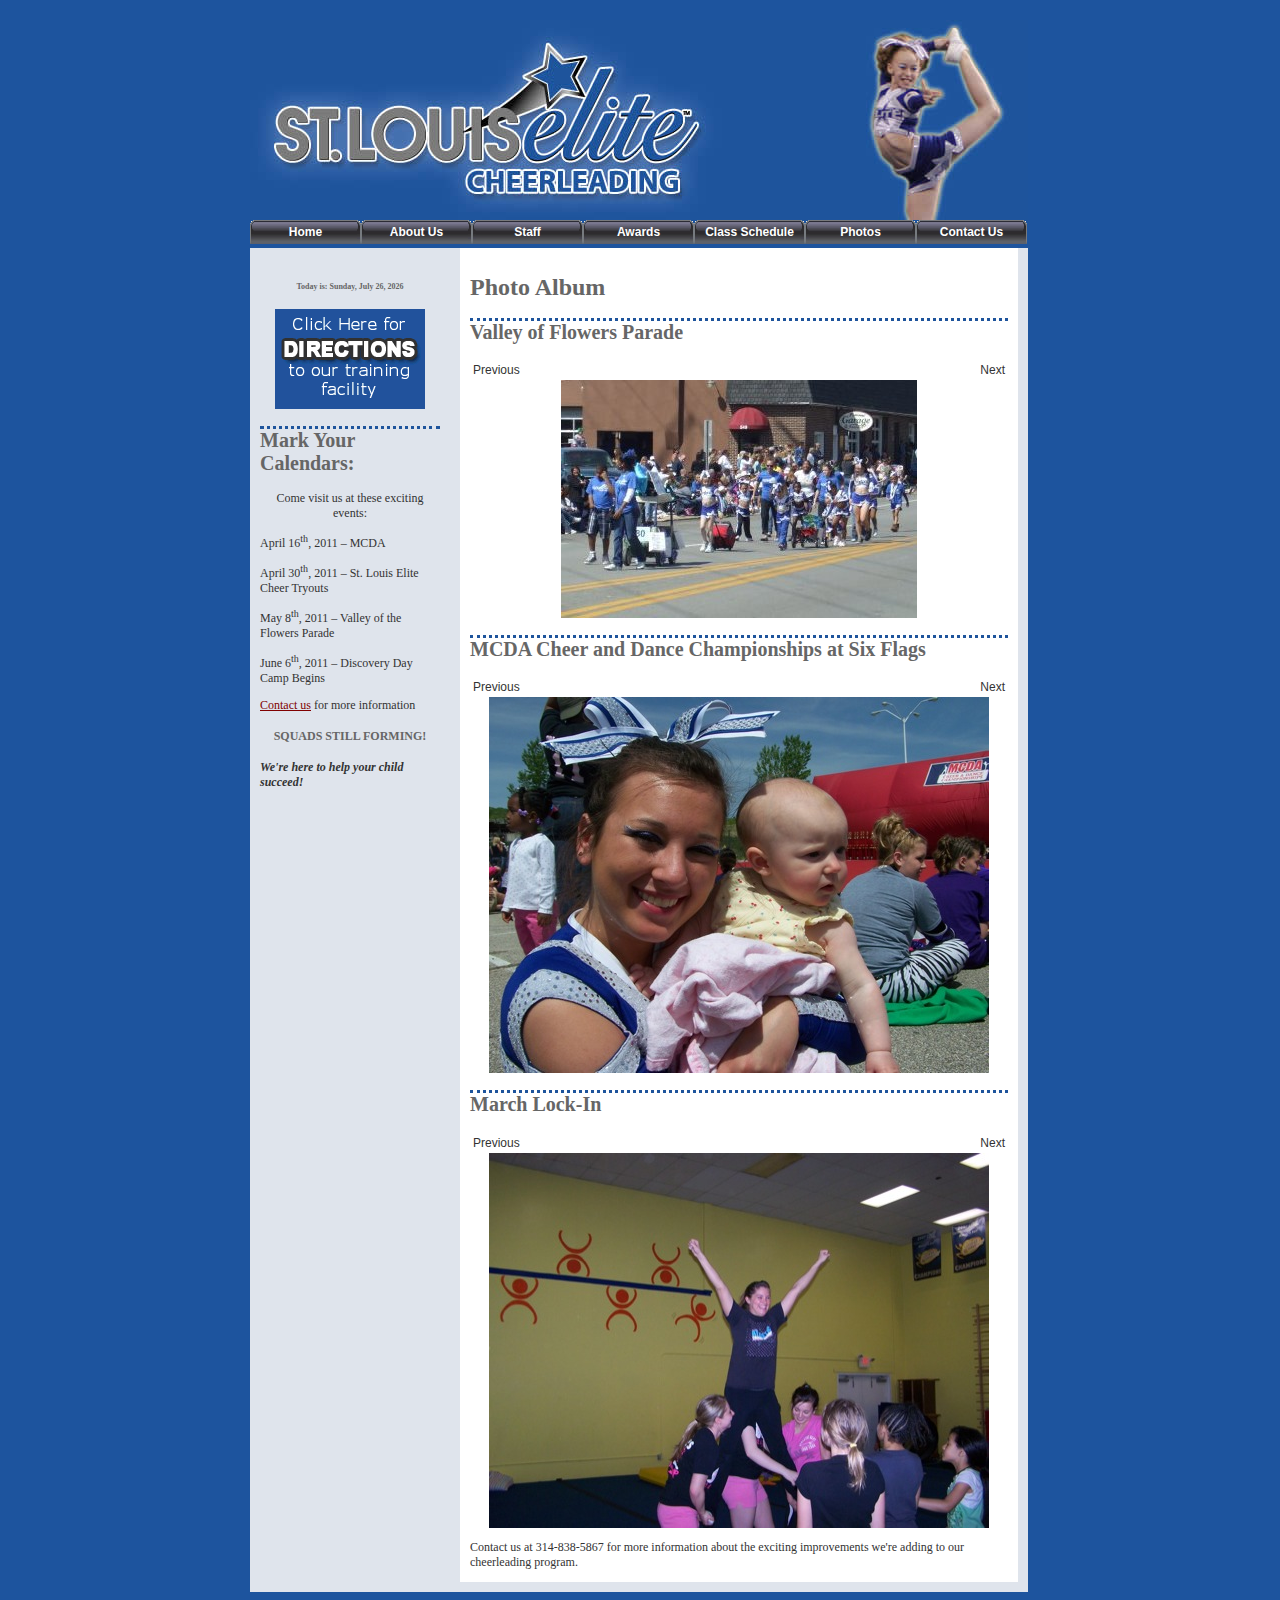
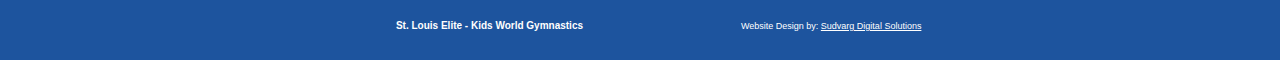
<file: oldsite/photos.htm>
<!DOCTYPE html PUBLIC "-//W3C//DTD XHTML 1.0 Transitional//EN" "http://www.w3.org/TR/xhtml1/DTD/xhtml1-transitional.dtd">
<html xmlns="http://www.w3.org/1999/xhtml" ><!-- InstanceBegin template="/Templates/pg-main.dwt" codeOutsideHTMLIsLocked="false" -->
<head>
<meta http-equiv="Content-Type" content="text/html; charset=utf-8" />
<!-- InstanceBeginEditable name="doctitle" -->
<title>St. Louis Elite Cheerleading - All Star Cheer - Competitive and Recreational</title>
<link rel="shortcut icon" type="image/ico" href="/favicon.ico" />

<meta name="revisit-after" content="15 days">
<meta name="MSSmartTagsPreventParsing" content="TRUE">
<meta name="robots" content="ALL">
<meta name="distribution" content="Global">
<meta name="rating" content="Safe For Kids">
<meta name="copyright" content=" copyright ©, 2009">
<meta name="author" content="Gene Kohler - Kids World Gymnastics"> 
<meta name="language" content="English">
<meta name="doc-type" content="Web Page">
<meta name="doc-class" content="Completed">
<meta name="doc-rights" content="Copyrighted Work">


 <meta name="keywords" content="cheerleading, all star cheerleading, cheer leading, cheer leaders, competitive, competition, St. Louis cheerleading, Manchester, Missouri, cheerleading gym,  Worlds, gymnastic, sport, dance, hip hop, tumbling classes, classes, tumbling, squad, clinics, facility, facility rental, gym rental, private lessons, acrobatic gymnastics, " />
<!-- InstanceEndEditable -->
<link rel="stylesheet" type="text/css" href="pg-main.css" media="all" />
<!--[if IE]>
<style type="text/css" media="all">.borderitem {border-style:solid;}</style>
<![endif]-->
<script type="text/javascript" src="CSSMenuWriter/cssmw/menu.js"></script>

<style type="text/css" media="all">
<!--
@import url("CSSMenuWriter/cssmw/menu.css");
body,td,th {
	font-family: Verdana, Geneva, sans-serif;
	font-size: 12px;
	color: #333;
	text-align: left;
}
a:link {
	color: #800000;
	text-decoration: underline;
}
a:visited {
	color: #369;
	text-decoration: underline;
}
a:hover {
	color: #396;
	text-decoration: underline;
}
a:active {
	color: #585B60;
	text-decoration: underline;
}
h1 {
	font-size: 24px;
	color: #45444C;
}
h2 {
	font-size: 20px;
	border-top-color: #1E549C;
	border-top-style: dotted;
	color: #45444C;
}
h3 {
	font-size: 16px;
	color: #45444C;
}
h4 {
	font-size: 12px;
	color: #45444C;
}
h5 {
	font-size: 10px;
	text-align: center;
	color: #45444C;
}
h6 {
	font-size: 8px;
	color: #45444C;
	text-align: center;
}
-->
</style>
<!--[if lte IE 6]>
<style type="text/css" media="all">
@import url("CSSMenuWriter/cssmw/menu_ie.css");
</style>
<![endif]-->

<style type="text/css" media="all">
<!--
@import url("CSSMenuWriter/cssmw/menu.css");
-->
</style>
<!--[if lte IE 6]>
<style type="text/css" media="all">
@import url("CSSMenuWriter/cssmw/menu_ie.css");
</style>
<![endif]-->

<!-- InstanceBeginEditable name="head" -->
<style type="text/css">
<!--
h1 {
	color: #666;
}
h2 {
	color: #666;
}
h3 {
	color: #666;
}
h4 {
	color: #666;
}
h5 {
	color: #666;
}
h6 {
	color: #666;
}
-->
</style><!-- InstanceEndEditable -->
</head>

<body bgcolor="#1D549E">

<div id="main">
	<div id="container">
		<div id="header"><img src="images/masthead.jpg" alt="St. Louis Elite Cheerleading" width="778" height="200" /></div>
		<br class="clearfloat" />
		<div id="navbar">
		  <ul class="level-0" id="cssmw">
		    <li><span><a href="index.html">Home</a></span></li>
		    <li><span><a href="about-us.htm">About Us</a></span></li>
		    <li><span><a href="staff.htm">Staff</a></span></li>
		    <li><span><a href="awards.htm">Awards</a></span></li>
		    <li><span><a href="class-schedule.htm">Class Schedule</a></span></li>
		    <li><span><a href="photos.htm">Photos</a></span></li>
		    <li><span><a href="contact-us.htm">Contact Us</a></span></li>
		  </ul>
<script type="text/javascript">if(window.attachEvent) { window.attachEvent("onload", function() { cssmw.intializeMenu('cssmw'); }); } else if(window.addEventListener) { window.addEventListener("load", function() { cssmw.intializeMenu('cssmw'); }, true); }</script>
	  </div>
		<br class="clearfloat" />
		<div id="sidebar">
         <p>&nbsp;</p>
      <h6 align="center">Today is:
        <script type="text/javascript">
				<!-- Begin
				var days=new Array(7);
				days[1]="Monday";
				days[2]="Tuesday";
				days[3]="Wednesday";
				days[4]="Thursday";
				days[5]="Friday";
				days[6]="Saturday";
				days[0]="Sunday";
				var months=new Array(13);
				months[1]="January";
				months[2]="February";
				months[3]="March";
				months[4]="April";
				months[5]="May";
				months[6]="June";
				months[7]="July";
				months[8]="August";
				months[9]="September";
				months[10]="October";
				months[11]="November";
				months[12]="December";
				var time=new Date();
				var ldays=days[time.getDay()];
				var lmonth=months[time.getMonth() + 1];
				var date=time.getDate();
				var year=time.getYear();
				if (year < 2000)
				year = year + 1900;
				document.write(ldays + "," + " " + lmonth + " " + date + "," + " " + year);
				// End
				// -->
				</script>
        
        
      </h6>
      <table width="150" border="0" align="center" cellpadding="0" cellspacing="0">
        <tr>
          <td><!--======================== BEGIN COPYING THE HTML HERE ==========================-->
            <a href="directions.htm"><img name="directionsagif" src="directions-gif/directions-agif.gif" width="150" height="100" border="0" id="directionsagif" alt="Click here for DIRECTIONS to St. Louis Elite" /></a>
         </td>
        </tr>
      </table>
      <!-- InstanceBeginEditable name="sidebar" -->
      <h2>Mark Your Calendars:</h2>
      <p align="center">Come visit us at these exciting events:</p>
      <p>April 16<sup>th</sup>, 2011 &ndash; MCDA</p>
      <p>April 30<sup>th</sup>, 2011 &ndash; St. Louis Elite Cheer Tryouts</p>
      <p>May 8<sup>th</sup>, 2011 &ndash; Valley of the Flowers Parade</p>
      <p>June 6<sup>th</sup>, 2011 &ndash; Discovery Day Camp Begins</p>
      <p><a href="contact-us.htm">Contact us</a> for more information</p>
      <h4 style="text-align:center">SQUADS STILL FORMING!</h4>
      <p><strong><em>We're here to help your child succeed!</em></strong></p>
      <!-- InstanceEndEditable --></div>
		<div id="content"><!-- InstanceBeginEditable name="content" -->
		  <h1>Photo Album</h1>
            <script type="text/javascript" src="slideshow.js"></script>
        <div id="valley-of-flowers">
          <h2>Valley of Flowers Parade</h2>
            <table style="width:100%;"><tr><td style="width:50%;text-align:left"><a onclick="slideAdvance('backward',8,'valley-of-flowers');">Previous</a></td>
            <td style="width:50%;text-align:right"><a onclick="slideAdvance('forward',8,'valley-of-flowers');">Next</a></td></tr></table>
            <script type="text/javascript">
                for(i=0;i<8;i++) {
                    k=i+1;
                    var paragraph = "<p id='valley-of-flowers" + i + "' style='text-align:center;'><img src='images/valley-of-flowers/Valley of Flowers%20" + k + ".jpg' alt='' /></p>";
                    document.writeln(paragraph);
                }
            slideLoad(8,'valley-of-flowers');
            </script>
        </div>
        <div id="4-17-2010">
          <h2>MCDA Cheer and Dance Championships at Six Flags</h2>
            <table style="width:100%;"><tr><td style="width:50%;text-align:left"><a onclick="slideAdvance('backward',12,'4-17-2010');">Previous</a></td>
            <td style="width:50%;text-align:right"><a onclick="slideAdvance('forward',12,'4-17-2010');">Next</a></td></tr></table>
            <script type="text/javascript">
                for(i=0;i<12;i++) {
                    k=i+1;
                    var paragraph = "<p id='4-17-2010" + i + "' style='text-align:center;'><img src='images/4-17-2010/" + k + ".jpg' alt='' /></p>";
                    document.writeln(paragraph);
                }
            slideLoad(12,'4-17-2010');
            </script>
        </div>
        <div id="lockin">
          <h2>March Lock-In</h2>
            <table style="width:100%;"><tr><td style="width:50%;text-align:left"><a onclick="slideAdvance('backward',13,'lockin');">Previous</a></td>
            <td style="width:50%;text-align:right"><a onclick="slideAdvance('forward',13,'lockin');">Next</a></td></tr></table>
            <script type="text/javascript">
                for(i=0;i<13;i++) {
                    k=i+1;
                    var paragraph = "<p id='lockin" + i + "' style='text-align:center;'><img src='images/lockin/" + k + ".jpg' alt='' /></p>";
                    document.writeln(paragraph);
                }
            slideLoad(13,'lockin');
            </script>
        </div>
		  <p>Contact us at 314-838-5867 for more information about the exciting improvements we're adding to our cheerleading program.</p>
		<!-- InstanceEndEditable -->
  </div>
		<br class="clearfloat" />
		<div id="footer">
		  <table width="778" border="0" align="center" cellpadding="12" cellspacing="0">
		    <tr>
		      <td width="470" style="color: #FFF"><h5 style="color: #FFF">St. Louis Elite  - Kids World Gymnastics</h5></td>
		      <td width="284" style="color: #FFF; font-size: 9px;">Website Design by: <a href="http://www.sudvarg.net" target="_blank" style="color:#FFF; text-align: center;">Sudvarg Digital Solutions</a></td>
	        </tr>
	      </table>
	  </div>
		<br class="clearfloat" />
	</div>
	
  <br class="clearfloat" />
</div>

<script type="text/javascript">
var gaJsHost = (("https:" == document.location.protocol) ? "https://ssl." : "http://www.");
document.write(unescape("%3Cscript src='" + gaJsHost + "google-analytics.com/ga.js' type='text/javascript'%3E%3C/script%3E"));
</script>
<script type="text/javascript">
try {
var pageTracker = _gat._getTracker("UA-3746959-2");
pageTracker._trackPageview();
} catch(err) {}</script>
</body>
<!-- InstanceEnd --></html>
</file>
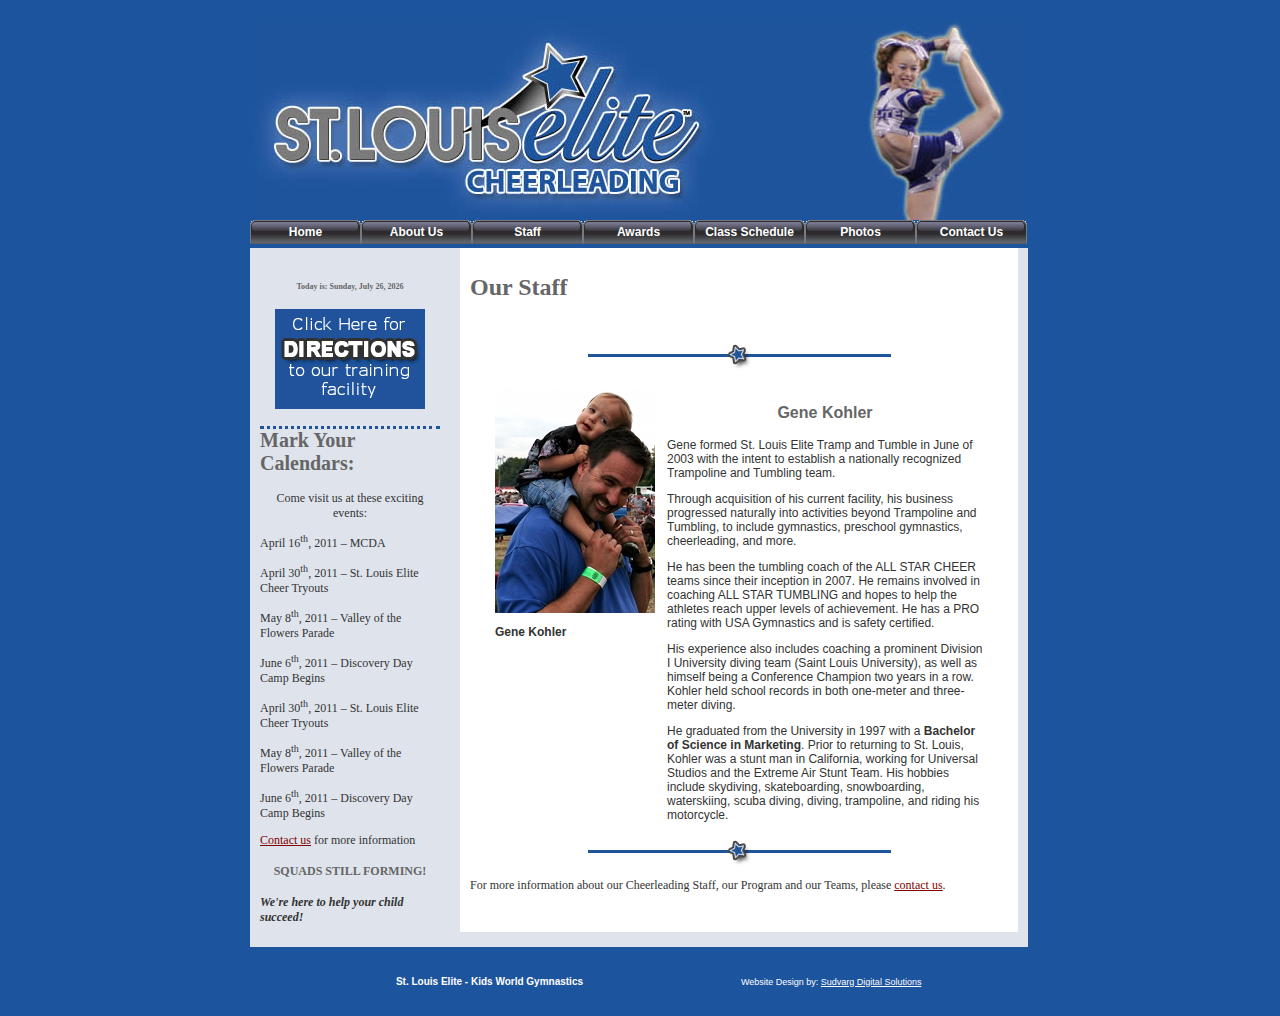
<file: oldsite/staff.htm>
<!DOCTYPE html PUBLIC "-//W3C//DTD XHTML 1.0 Transitional//EN" "http://www.w3.org/TR/xhtml1/DTD/xhtml1-transitional.dtd">
<html xmlns="http://www.w3.org/1999/xhtml" ><!-- InstanceBegin template="/Templates/pg-main.dwt" codeOutsideHTMLIsLocked="false" -->
<head>
<meta http-equiv="Content-Type" content="text/html; charset=utf-8" />
<!-- InstanceBeginEditable name="doctitle" -->
<title>St. Louis Elite Cheerleading - All Star Cheer - Competitive and Recreational</title>
<link rel="shortcut icon" type="image/ico" href="/favicon.ico" />

<meta name="revisit-after" content="15 days">
<meta name="MSSmartTagsPreventParsing" content="TRUE">
<meta name="robots" content="ALL">
<meta name="distribution" content="Global">
<meta name="rating" content="Safe For Kids">
<meta name="copyright" content=" copyright ©, 2009">
<meta name="author" content="Gene Kohler - Kids World Gymnastics"> 
<meta name="language" content="English">
<meta name="doc-type" content="Web Page">
<meta name="doc-class" content="Completed">
<meta name="doc-rights" content="Copyrighted Work">


 <meta name="keywords" content="cheerleading, all star cheerleading, cheer leading, cheer leaders, competitive, competition, St. Louis cheerleading, Manchester, Missouri, cheerleading gym,  Worlds, gymnastic, sport, dance, hip hop, tumbling classes, classes, tumbling, squad, clinics, facility, facility rental, gym rental, private lessons, acrobatic gymnastics, " />
<!-- InstanceEndEditable -->
<link rel="stylesheet" type="text/css" href="pg-main.css" media="all" />
<!--[if IE]>
<style type="text/css" media="all">.borderitem {border-style:solid;}</style>
<![endif]-->
<script type="text/javascript" src="CSSMenuWriter/cssmw/menu.js"></script>

<style type="text/css" media="all">
<!--
@import url("CSSMenuWriter/cssmw/menu.css");
body,td,th {
	font-family: Verdana, Geneva, sans-serif;
	font-size: 12px;
	color: #333;
	text-align: left;
}
a:link {
	color: #800000;
	text-decoration: underline;
}
a:visited {
	color: #369;
	text-decoration: underline;
}
a:hover {
	color: #396;
	text-decoration: underline;
}
a:active {
	color: #585B60;
	text-decoration: underline;
}
h1 {
	font-size: 24px;
	color: #45444C;
}
h2 {
	font-size: 20px;
	border-top-color: #1E549C;
	border-top-style: dotted;
	color: #45444C;
}
h3 {
	font-size: 16px;
	color: #45444C;
}
h4 {
	font-size: 12px;
	color: #45444C;
}
h5 {
	font-size: 10px;
	text-align: center;
	color: #45444C;
}
h6 {
	font-size: 8px;
	color: #45444C;
	text-align: center;
}
-->
</style>
<!--[if lte IE 6]>
<style type="text/css" media="all">
@import url("CSSMenuWriter/cssmw/menu_ie.css");
</style>
<![endif]-->

<style type="text/css" media="all">
<!--
@import url("CSSMenuWriter/cssmw/menu.css");
-->
</style>
<!--[if lte IE 6]>
<style type="text/css" media="all">
@import url("CSSMenuWriter/cssmw/menu_ie.css");
</style>
<![endif]-->

<!-- InstanceBeginEditable name="head" -->
<style type="text/css">
<!--
h1 {
	color: #666;
}
h2 {
	color: #666;
}
h3 {
	color: #666;
	font-weight: bolder;
}
h4 {
	color: #666;
}
h5 {
	color: #666;
}
h6 {
	color: #666;
}
-->
</style><!-- InstanceEndEditable -->
</head>

<body bgcolor="#1D549E">

<div id="main">
	<div id="container">
		<div id="header"><img src="images/masthead.jpg" alt="St. Louis Elite Cheerleading" width="778" height="200" /></div>
		<br class="clearfloat" />
		<div id="navbar">
		  <ul class="level-0" id="cssmw">
		    <li><span><a href="index.html">Home</a></span></li>
		    <li><span><a href="about-us.htm">About Us</a></span></li>
		    <li><span><a href="staff.htm">Staff</a></span></li>
		    <li><span><a href="awards.htm">Awards</a></span></li>
		    <li><span><a href="class-schedule.htm">Class Schedule</a></span></li>
		    <li><span><a href="photos.htm">Photos</a></span></li>
		    <li><span><a href="contact-us.htm">Contact Us</a></span></li>
		  </ul>
<script type="text/javascript">if(window.attachEvent) { window.attachEvent("onload", function() { cssmw.intializeMenu('cssmw'); }); } else if(window.addEventListener) { window.addEventListener("load", function() { cssmw.intializeMenu('cssmw'); }, true); }</script>
	  </div>
		<br class="clearfloat" />
		<div id="sidebar">
         <p>&nbsp;</p>
      <h6 align="center">Today is:
        <script type="text/javascript">
				<!-- Begin
				var days=new Array(7);
				days[1]="Monday";
				days[2]="Tuesday";
				days[3]="Wednesday";
				days[4]="Thursday";
				days[5]="Friday";
				days[6]="Saturday";
				days[0]="Sunday";
				var months=new Array(13);
				months[1]="January";
				months[2]="February";
				months[3]="March";
				months[4]="April";
				months[5]="May";
				months[6]="June";
				months[7]="July";
				months[8]="August";
				months[9]="September";
				months[10]="October";
				months[11]="November";
				months[12]="December";
				var time=new Date();
				var ldays=days[time.getDay()];
				var lmonth=months[time.getMonth() + 1];
				var date=time.getDate();
				var year=time.getYear();
				if (year < 2000)
				year = year + 1900;
				document.write(ldays + "," + " " + lmonth + " " + date + "," + " " + year);
				// End
				// -->
				</script>
        
        
      </h6>
      <table width="150" border="0" align="center" cellpadding="0" cellspacing="0">
        <tr>
          <td><!--======================== BEGIN COPYING THE HTML HERE ==========================-->
            <a href="directions.htm"><img name="directionsagif" src="directions-gif/directions-agif.gif" width="150" height="100" border="0" id="directionsagif" alt="Click here for DIRECTIONS to St. Louis Elite" /></a>
         </td>
        </tr>
      </table>
      <!-- InstanceBeginEditable name="sidebar" -->
      <h2>Mark Your Calendars:</h2>
      <p align="center">Come visit us at these exciting events:</p>
      <p>April 16<sup>th</sup>, 2011 &ndash; MCDA</p>
      <p>April 30<sup>th</sup>, 2011 &ndash; St. Louis Elite Cheer Tryouts</p>
      <p>May 8<sup>th</sup>, 2011 &ndash; Valley of the Flowers Parade</p>
      <p>June 6<sup>th</sup>, 2011 &ndash; Discovery Day Camp Begins</p>
      <p>April 30<sup>th</sup>, 2011 &ndash; St. Louis Elite Cheer Tryouts</p>
      <p>May 8<sup>th</sup>, 2011 &ndash; Valley of the Flowers Parade</p>
      <p>June 6<sup>th</sup>, 2011 &ndash; Discovery Day Camp Begins</p>
      <p><a href="contact-us.htm">Contact us</a> for more information</p>
      <h4 style="text-align:center">SQUADS STILL FORMING!</h4>
      <p><strong><em>We're here to help your child succeed!</em></strong></p>
      <!-- InstanceEndEditable --></div>
		<div id="content"><!-- InstanceBeginEditable name="content" -->
		  <h1>Our Staff		  </h1>
		  <p align="center"><!-- Amanda,  Ashley --></p>
		  <p>&nbsp;</p>
<p><img src="images/div.jpg" alt="St. Louis Elite Star" width="303" height="26" class="ctr" /></p>
		  <table width="500" border="0" align="center" cellpadding="6" cellspacing="0">
		    <tr>
		      <td width="160" align="left" valign="top"><p><img src="images/Gene-Kohler-pic.jpg" width="160" height="225" alt="Gene Kohler" /></p>
		        <p><strong style="text-align: center">Gene Kohler</strong></p>
		        <p style="font-size: 10px; font-style: italic;"></p></td>
		      <td width="340" align="left" valign="top"><h3 align="center">Gene Kohler</h3>
		  <p>Gene formed St. Louis Elite Tramp and Tumble in June of 2003 with the intent to establish a nationally recognized Trampoline and Tumbling team. </p>
		  <p>Through acquisition of his current facility, his business progressed naturally into activities beyond Trampoline and Tumbling, to include gymnastics, preschool gymnastics, cheerleading, and more.</p>
		  <p>He has been the tumbling coach of the ALL STAR CHEER teams since their inception in 2007. He remains involved in coaching ALL STAR TUMBLING and hopes to help the athletes reach upper levels of achievement. He has a PRO rating with USA Gymnastics and is safety certified.</p>
		  <p>His experience also includes coaching a prominent Division I University diving team (Saint Louis University), as well as himself being a Conference Champion two years in a row. Kohler held school records in both one-meter and three-meter diving.</p>
		  <p>He graduated from the University in 1997 with a <strong>Bachelor of Science in Marketing</strong>. Prior to returning to St. Louis, Kohler was a stunt man in California, working for Universal Studios and the Extreme Air Stunt Team. His hobbies include skydiving, skateboarding, snowboarding, waterskiing, scuba diving, diving, trampoline, and riding his motorcycle.</p>
          </td>
	        </tr>
        </table>
<!--        <p><img src="images/div.jpg" alt="St. Louis Elite Star" width="303" height="26" class="ctr" /></p>
		  <table width="500" border="0" align="center" cellpadding="6" cellspacing="0">
		    <tr>
		      <td width="160" align="left" valign="top"><p><img src="images/Ashley-Zeier-pic.jpg" width="160" height="225" alt="Ashley Zeier" /></p>
		        <p><strong style="text-align: center">Ashley Zeier</strong></p>
		        <p style="font-size: 10px; font-style: italic;">Currently, Ashley resides with her husband and 6 month old daughter. She works for an IT/software consulting firm.</p></td>
		      <td width="340" align="left" valign="top"><h3 align="center">Ashley Zeier</h3>
		        <p>Ashley has participated in various sports all in her life, including: softball, basketball, and select soccer. <strong>Dance, gymnastics and cheerleading are her main focus as an adult.</strong></p>
		        <p>She <strong>coached cheerleading for 6 years</strong> at Hazelwood West Middle School and High School. She also worked for two years with <strong>West Elite Competitive Cheerleading</strong>, and received her certification by MSHAA and NCA cheer and dance.</p>
		        <p>Being born and raised in the Florissant/North County area, Ashley is a McCluer North high school graduate. She received her Bachelor's degree in Psychology, minoring in history and political science from Webster University and completed her Master's degree in Business Administration (MBA) from Fontbonne University.</p>
		        <p><span style="font-size: 10px; font-style: italic;">Her community interests include planning charity fundraisers for victims of cancer with her twin sister, Amanda.</span></p></td>
	        </tr>
        </table>
		  <p><img src="images/div.jpg" alt="St. Louis Elite Star" width="303" height="26" class="ctr" /></p>
		  <table width="500" border="0" align="center" cellpadding="6" cellspacing="0">
		    <tr>
		      <td width="160" align="left" valign="top"><p><img src="images/Amanda-Everett-pic.jpg" width="160" height="222" alt="Amanda Everett" /></p>
		        <p><strong style="text-align: center">Amanda Everett</strong></p>
	          <p style="font-size: 10px; font-style: italic;">Currently, Amanda lives in North County with her yellow lab, Jack. She is a manager for a local law firm.</p></td>
		      <td width="340" align="left" valign="top"><h3 align="center">Amanda Everett</h3>
		        <p>Amanda shares many of the same interests and past-times as her twin sister, Ashley, but brings her own style and enthusiasm to everything she does. </p>
		        <p>She also <strong>coached cheerleading for 6 years</strong> at Hazelwood West Middle School and High School. And, she also worked for two years with <strong>West Elite Competitive Cheerleading</strong>, and received her certification by MSHAA and NCA cheer and dance.</p>
		        <p>Amanda earned her Bachelor's degree in English with a minor in History from Fontbonne University and also completed her MBA from Fontbonne.</p>
		        <p>Amanda competitively plays softball in a women's fast pitch league, and loves running recreationally with her dog whenever she can. </p>
		        <p><span style="font-size: 10px; font-style: italic;">Her community interests include planning charity fundraisers for victims of cancer with her twin sister, Ashley.</span></p></td>
	        </tr>
	    </table> -->
          <p><img src="images/div.jpg" alt="St. Louis Elite Star" width="303" height="26" class="ctr" /></p>
          <p></p>
          <p>For more information about our Cheerleading Staff, our Program and our Teams, please <a href="contact-us.htm">contact us</a>.</p>
          <p>&nbsp;</p>
		<!-- InstanceEndEditable -->
</div>
		<br class="clearfloat" />
		<div id="footer">
		  <table width="778" border="0" align="center" cellpadding="12" cellspacing="0">
		    <tr>
		      <td width="470" style="color: #FFF"><h5 style="color: #FFF">St. Louis Elite  - Kids World Gymnastics</h5></td>
		      <td width="284" style="color: #FFF; font-size: 9px;">Website Design by: <a href="http://www.sudvarg.net" target="_blank" style="color:#FFF; text-align: center;">Sudvarg Digital Solutions</a></td>
	        </tr>
	      </table>
	  </div>
		<br class="clearfloat" />
	</div>
	
  <br class="clearfloat" />
</div>

<script type="text/javascript">
var gaJsHost = (("https:" == document.location.protocol) ? "https://ssl." : "http://www.");
document.write(unescape("%3Cscript src='" + gaJsHost + "google-analytics.com/ga.js' type='text/javascript'%3E%3C/script%3E"));
</script>
<script type="text/javascript">
try {
var pageTracker = _gat._getTracker("UA-3746959-2");
pageTracker._trackPageview();
} catch(err) {}</script>
</body>
<!-- InstanceEnd --></html>
</file>
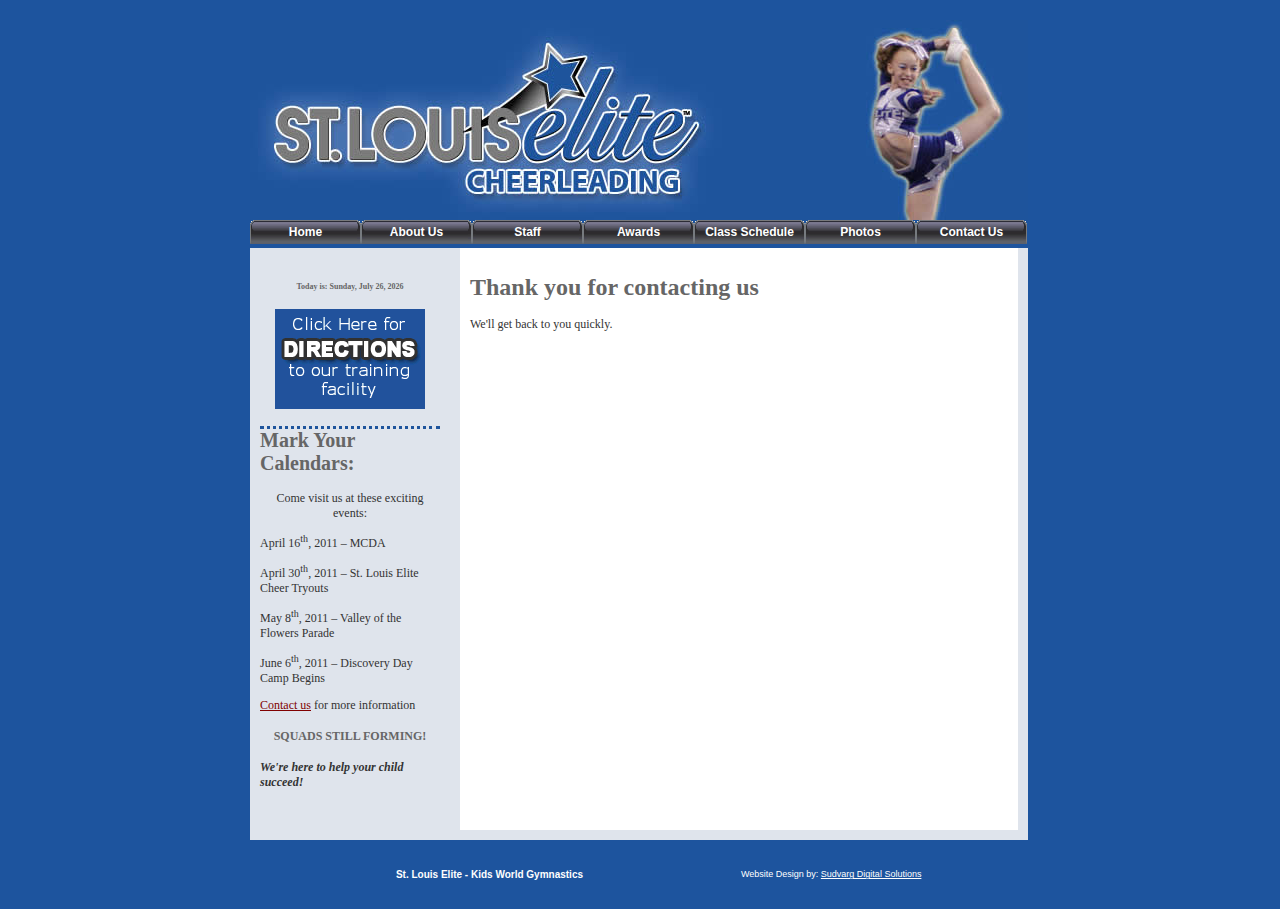
<file: oldsite/thankyou.htm>
<!DOCTYPE html PUBLIC "-//W3C//DTD XHTML 1.0 Transitional//EN" "http://www.w3.org/TR/xhtml1/DTD/xhtml1-transitional.dtd">
<html xmlns="http://www.w3.org/1999/xhtml" ><!-- InstanceBegin template="/Templates/pg-main.dwt" codeOutsideHTMLIsLocked="false" -->
<head>
<meta http-equiv="Content-Type" content="text/html; charset=utf-8" />
<!-- InstanceBeginEditable name="doctitle" -->
<title>St. Louis Elite Cheerleading - All Star Cheer - Competitive and Recreational</title>
<link rel="shortcut icon" type="image/ico" href="/favicon.ico" />

<meta name="revisit-after" content="15 days">
<meta name="MSSmartTagsPreventParsing" content="TRUE">
<meta name="robots" content="ALL">
<meta name="distribution" content="Global">
<meta name="rating" content="Safe For Kids">
<meta name="copyright" content=" copyright ©, 2009">
<meta name="author" content="Gene Kohler - Kids World Gymnastics"> 
<meta name="language" content="English">
<meta name="doc-type" content="Web Page">
<meta name="doc-class" content="Completed">
<meta name="doc-rights" content="Copyrighted Work">


 <meta name="keywords" content="cheerleading, all star cheerleading, cheer leading, cheer leaders, competitive, competition, St. Louis cheerleading, Manchester, Missouri, cheerleading gym,  Worlds, gymnastic, sport, dance, hip hop, tumbling classes, classes, tumbling, squad, clinics, facility, facility rental, gym rental, private lessons, acrobatic gymnastics, " />
<!-- InstanceEndEditable -->
<link rel="stylesheet" type="text/css" href="pg-main.css" media="all" />
<!--[if IE]>
<style type="text/css" media="all">.borderitem {border-style:solid;}</style>
<![endif]-->
<script type="text/javascript" src="CSSMenuWriter/cssmw/menu.js"></script>

<style type="text/css" media="all">
<!--
@import url("CSSMenuWriter/cssmw/menu.css");
body,td,th {
	font-family: Verdana, Geneva, sans-serif;
	font-size: 12px;
	color: #333;
	text-align: left;
}
a:link {
	color: #800000;
	text-decoration: underline;
}
a:visited {
	color: #369;
	text-decoration: underline;
}
a:hover {
	color: #396;
	text-decoration: underline;
}
a:active {
	color: #585B60;
	text-decoration: underline;
}
h1 {
	font-size: 24px;
	color: #45444C;
}
h2 {
	font-size: 20px;
	border-top-color: #1E549C;
	border-top-style: dotted;
	color: #45444C;
}
h3 {
	font-size: 16px;
	color: #45444C;
}
h4 {
	font-size: 12px;
	color: #45444C;
}
h5 {
	font-size: 10px;
	text-align: center;
	color: #45444C;
}
h6 {
	font-size: 8px;
	color: #45444C;
	text-align: center;
}
-->
</style>
<!--[if lte IE 6]>
<style type="text/css" media="all">
@import url("CSSMenuWriter/cssmw/menu_ie.css");
</style>
<![endif]-->

<style type="text/css" media="all">
<!--
@import url("CSSMenuWriter/cssmw/menu.css");
-->
</style>
<!--[if lte IE 6]>
<style type="text/css" media="all">
@import url("CSSMenuWriter/cssmw/menu_ie.css");
</style>
<![endif]-->

<!-- InstanceBeginEditable name="head" -->
<style type="text/css">
<!--
h1 {
	color: #666;
}
h2 {
	color: #666;
}
h3 {
	color: #666;
}
h4 {
	color: #666;
}
h5 {
	color: #666;
}
h6 {
	color: #666;
}
-->
</style><!-- InstanceEndEditable -->
</head>

<body bgcolor="#1D549E">

<div id="main">
	<div id="container">
		<div id="header"><img src="images/masthead.jpg" alt="St. Louis Elite Cheerleading" width="778" height="200" /></div>
		<br class="clearfloat" />
		<div id="navbar">
		  <ul class="level-0" id="cssmw">
		    <li><span><a href="index.html">Home</a></span></li>
		    <li><span><a href="about-us.htm">About Us</a></span></li>
		    <li><span><a href="staff.htm">Staff</a></span></li>
		    <li><span><a href="awards.htm">Awards</a></span></li>
		    <li><span><a href="class-schedule.htm">Class Schedule</a></span></li>
		    <li><span><a href="photos.htm">Photos</a></span></li>
		    <li><span><a href="contact-us.htm">Contact Us</a></span></li>
		  </ul>
<script type="text/javascript">if(window.attachEvent) { window.attachEvent("onload", function() { cssmw.intializeMenu('cssmw'); }); } else if(window.addEventListener) { window.addEventListener("load", function() { cssmw.intializeMenu('cssmw'); }, true); }</script>
	  </div>
		<br class="clearfloat" />
		<div id="sidebar">
         <p>&nbsp;</p>
      <h6 align="center">Today is:
        <script type="text/javascript">
				<!-- Begin
				var days=new Array(7);
				days[1]="Monday";
				days[2]="Tuesday";
				days[3]="Wednesday";
				days[4]="Thursday";
				days[5]="Friday";
				days[6]="Saturday";
				days[0]="Sunday";
				var months=new Array(13);
				months[1]="January";
				months[2]="February";
				months[3]="March";
				months[4]="April";
				months[5]="May";
				months[6]="June";
				months[7]="July";
				months[8]="August";
				months[9]="September";
				months[10]="October";
				months[11]="November";
				months[12]="December";
				var time=new Date();
				var ldays=days[time.getDay()];
				var lmonth=months[time.getMonth() + 1];
				var date=time.getDate();
				var year=time.getYear();
				if (year < 2000)
				year = year + 1900;
				document.write(ldays + "," + " " + lmonth + " " + date + "," + " " + year);
				// End
				// -->
				</script>
        
        
      </h6>
      <table width="150" border="0" align="center" cellpadding="0" cellspacing="0">
        <tr>
          <td><!--======================== BEGIN COPYING THE HTML HERE ==========================-->
            <a href="directions.htm"><img name="directionsagif" src="directions-gif/directions-agif.gif" width="150" height="100" border="0" id="directionsagif" alt="Click here for DIRECTIONS to St. Louis Elite" /></a>
         </td>
        </tr>
      </table>
      <!-- InstanceBeginEditable name="sidebar" -->
      <h2>Mark Your Calendars:</h2>
      <p align="center">Come visit us at these exciting events:</p>
      <p>April 16<sup>th</sup>, 2011 &ndash; MCDA</p>
      <p>April 30<sup>th</sup>, 2011 &ndash; St. Louis Elite Cheer Tryouts</p>
      <p>May 8<sup>th</sup>, 2011 &ndash; Valley of the Flowers Parade</p>
      <p>June 6<sup>th</sup>, 2011 &ndash; Discovery Day Camp Begins</p>
      <p><a href="contact-us.htm">Contact us</a> for more information</p>
      <h4 style="text-align:center">SQUADS STILL FORMING!</h4>
      <p><strong><em>We're here to help your child succeed!</em></strong></p>
      <!-- InstanceEndEditable --></div>
		<div id="content"><!-- InstanceBeginEditable name="content" -->
		  <h1>Thank you for contacting us</h1>
		  <p>We'll get back to you quickly.</p>
      <p>&nbsp;</p>
		  <p>&nbsp;</p>
		  <p>&nbsp;</p>
		  <p>&nbsp;</p>
		  <p>&nbsp;</p>
		  <p>&nbsp;</p>
		  <p>&nbsp;</p>
		  <p>&nbsp;</p>
		  <p>&nbsp;</p>
		  <p>&nbsp;</p>
		  <p>&nbsp;</p>
		  <p>&nbsp;</p>
		  <p>&nbsp;</p>
<p>&nbsp;</p>
		  <p>&nbsp;</p>
		  <p>&nbsp;</p>
		  <p>&nbsp;</p>
		  <p>&nbsp;</p>
		<!-- InstanceEndEditable -->
  </div>
		<br class="clearfloat" />
		<div id="footer">
		  <table width="778" border="0" align="center" cellpadding="12" cellspacing="0">
		    <tr>
		      <td width="470" style="color: #FFF"><h5 style="color: #FFF">St. Louis Elite  - Kids World Gymnastics</h5></td>
		      <td width="284" style="color: #FFF; font-size: 9px;">Website Design by: <a href="http://www.sudvarg.net" target="_blank" style="color:#FFF; text-align: center;">Sudvarg Digital Solutions</a></td>
	        </tr>
	      </table>
	  </div>
		<br class="clearfloat" />
	</div>
	
  <br class="clearfloat" />
</div>

<script type="text/javascript">
var gaJsHost = (("https:" == document.location.protocol) ? "https://ssl." : "http://www.");
document.write(unescape("%3Cscript src='" + gaJsHost + "google-analytics.com/ga.js' type='text/javascript'%3E%3C/script%3E"));
</script>
<script type="text/javascript">
try {
var pageTracker = _gat._getTracker("UA-3746959-2");
pageTracker._trackPageview();
} catch(err) {}</script>
</body>
<!-- InstanceEnd --></html>
</file>
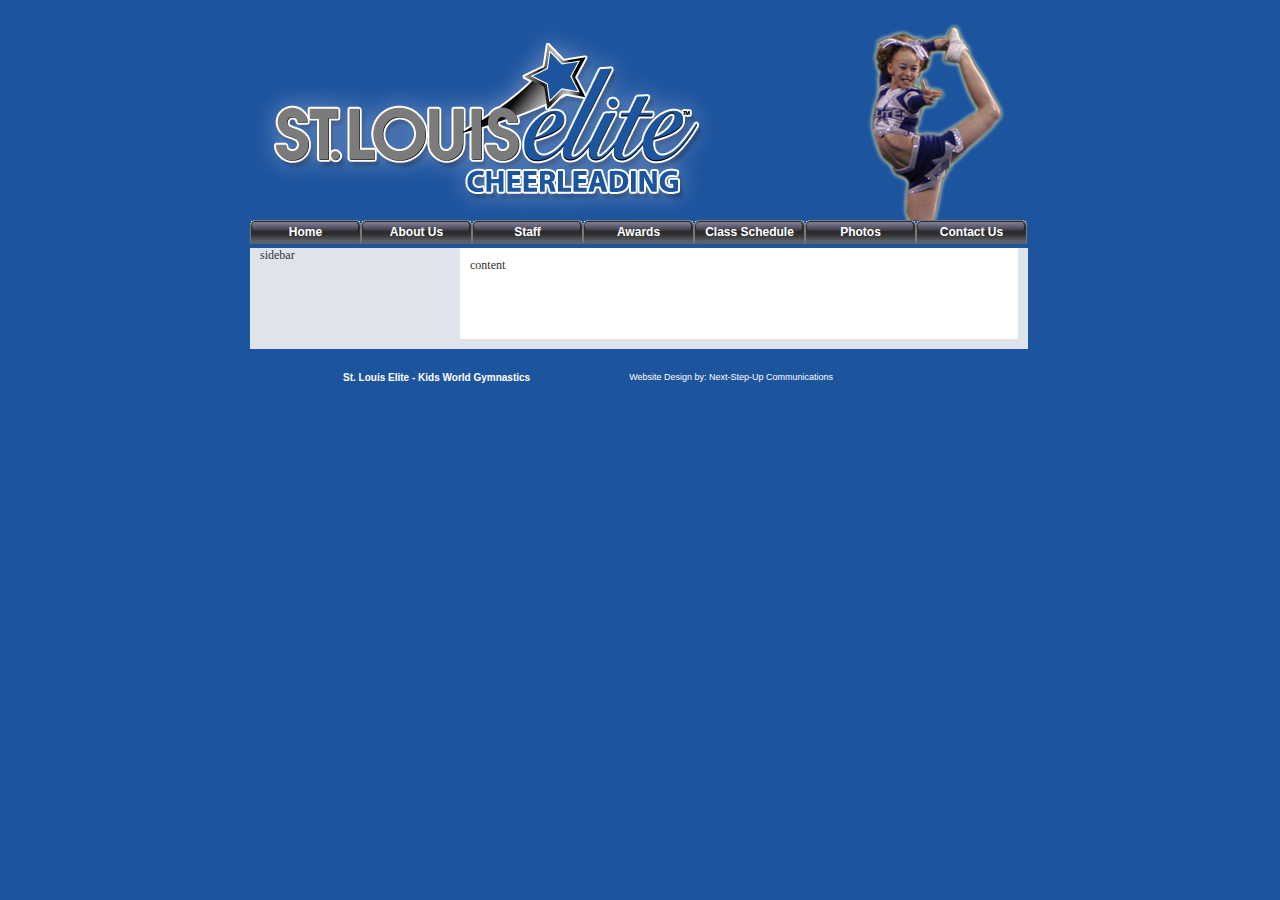
<file: oldsite/design/pg-main.htm>
<!DOCTYPE html PUBLIC "-//W3C//DTD XHTML 1.0 Transitional//EN" "http://www.w3.org/TR/xhtml1/DTD/xhtml1-transitional.dtd">
<html xmlns="http://www.w3.org/1999/xhtml" >
<head>
<meta http-equiv="Content-Type" content="text/html; charset=utf-8" />
<title>pg-main</title>
<link rel="stylesheet" type="text/css" href="../pg-main.css" media="all" />
<!--[if IE]>
<style type="text/css" media="all">.borderitem {border-style:solid;}</style>
<![endif]-->
<script type="text/javascript" src="../CSSMenuWriter/cssmw/menu.js"></script>

<style type="text/css" media="all">
<!--
@import url("../CSSMenuWriter/cssmw/menu.css");
body,td,th {
	font-family: Verdana, Geneva, sans-serif;
	font-size: 12px;
	color: #333;
	text-align: left;
}
a:link {
	color: #800000;
}
a:visited {
	color: #369;
}
a:hover {
	color: #396;
}
a:active {
	color: #585B60;
}
h1 {
	font-size: 24px;
}
h2 {
	font-size: 20px;
}
h3 {
	font-size: 16px;
}
h4 {
	font-size: 12px;
}
h5 {
	font-size: 10px;
	text-align: center;
}
h6 {
	font-size: 8px;
}
-->
</style>
<!--[if lte IE 6]>
<style type="text/css" media="all">
@import url("CSSMenuWriter/cssmw/menu_ie.css");
</style>
<![endif]-->

<style type="text/css" media="all">
<!--
@import url("../CSSMenuWriter/cssmw/menu.css");
-->
</style>
<!--[if lte IE 6]>
<style type="text/css" media="all">
@import url("CSSMenuWriter/cssmw/menu_ie.css");
</style>
<![endif]-->

</head>

<body bgcolor="#1D549E">

<div id="main">
	<div id="container">
		<div id="header"><img src="../images/masthead.png" width="778" height="200" />
	  </div>
		<br class="clearfloat" />
		<div id="navbar">
		  <ul class="level-0" id="cssmw">
		    <li><span><a href="file:///H|/All Client Files 3.3.08/Kids World Gymnastics/index.html">Home</a></span></li>
		    <li><span><a href="file:///H|/All Client Files 3.3.08/Kids World Gymnastics/about-us.htm">About Us</a></span></li>
		    <li><span><a href="file:///H|/All Client Files 3.3.08/Kids World Gymnastics/staff.htm">Staff</a></span></li>
		    <li><span><a href="file:///H|/All Client Files 3.3.08/Kids World Gymnastics/awards.htm">Awards</a></span></li>
		    <li><span><a href="file:///H|/All Client Files 3.3.08/Kids World Gymnastics/class-schedule.htm">Class Schedule</a></span></li>
		    <li><span><a href="file:///H|/All Client Files 3.3.08/Kids World Gymnastics/photos.htm">Photos</a></span></li>
		    <li><span><a href="file:///H|/All Client Files 3.3.08/Kids World Gymnastics/contact-us.htm">Contact Us</a></span></li>
		  </ul>
<script type="text/javascript">if(window.attachEvent) { window.attachEvent("onload", function() { cssmw.intializeMenu('cssmw'); }); } else if(window.addEventListener) { window.addEventListener("load", function() { cssmw.intializeMenu('cssmw'); }, true); }</script>
	  </div>
		<br class="clearfloat" />
		<div id="sidebar">
      <!-- TemplateBeginEditable name="sidebar" -->
      <p>sidebar</p>
      <p>&nbsp;</p>
      <p>&nbsp;</p>
      <!-- TemplateEndEditable --></div>
		<div id="content"><!-- TemplateBeginEditable name="content" -->
		  <p>content</p>
		  <p>&nbsp;</p>
		  <p>&nbsp;</p>
		<!-- TemplateEndEditable -->
  </div>
		<br class="clearfloat" />
		<div id="footer">
		  <table width="778" border="0" align="center" cellpadding="6" cellspacing="0">
		    <tr>
		      <td style="color: #FFF"><h5>St. Louis Elite  - Kids World Gymnastics</h5></td>
		      <td style="color: #FFF; font-size: 9px;">Website Design by: <a href="http://www.next-step-up.com" target="_blank" style="color:#FFF">Next-Step-Up Communications</a></td>
	        </tr>
	      </table>
	  </div>
		<br class="clearfloat" />
	</div>
	<br class="clearfloat" />
</div>


</body>
</html>
</file>
<file: oldsite/pg-main.css>
body {
	background-color: #1d549e;
	margin:0px;
	padding:0px;
}
.p {
	margin:0px;
	padding:0px;
	font-size: inherit;
	font-family: inherit;
	font-weight: inherit;
	text-align: inherit;
	color: inherit;
	line-height: inherit;
	vertical-align: top;
}
p {
	padding-top:0px;
	margin-top:0px;
	font-size: 12px;
}
img {
	border:0px;
}
div {
	margin:0px;
	padding:0px;
	font-family:verdana; font-size:12px;
}
.AbsWrap {
	width: 100%;
	position: relative;
}
.rowWrap {
	width: 100%;
}
.clearfloat {
	clear:both;
	height:0px;
}
a:link, a:visited{
	COLOR:inherit;
	text-decoration:inherit;
}
#main {

	width:780px;
	margin: 0px auto 0px auto;
	border: 0px solid #f0f0f0;

}
#container {
	background-color: #dfe4ec;
	width:778px;
	padding-top:0px;
	height:auto;
	margin-left:0px;
	margin-top:20px;
	margin-bottom:0px;
	float:left;
	display:inline;

}
.ctr {
}
#header {
	background-color: #1d549e;
	width:778px;
	padding-top:0px;
	height:200px;
	margin-left:0px;
	margin-top:0px;
	margin-bottom:0px;
	float:left;
	display:inline;

}
#navbar {
	background-color: #1d549e;
	width:778px;
	padding-top:0px;
	height:28px;
	margin-left:0px;
	margin-top:0px;
	margin-bottom:0px;
	float:left;
	display:inline;

}
#sidebar {
	background-color: #dfe4ec;
	width:180px;
	padding-top:0px;
	height:auto;
	margin-left:10px;
	margin-top:0px;
	margin-bottom:10px;
	margin-right: 10px;
	float:left;
	display:inline;

}
#content {
	background-color: #ffffff;
	width:538px;
	padding-top:10px;
	padding-left: 10px;
	padding-right: 10px;
	height:auto;
	margin-left:10px;
	margin-top:0px;
	margin-bottom:10px;
	margin-right: 10px;
	float:left;
	display:inline;

}
#footer {
	background-color: #1d549e;
	width:778px;
	padding-top:0px;
	height:29px;
	margin-left:0px;
	margin-top:0px;
	margin-bottom:0px;
	float:left;
	display:inline;

}
.ctr {
	display: block;
	margin-right: auto;
	margin-left: auto;
}
h3 {
	font-weight: bold;
}
</file>
